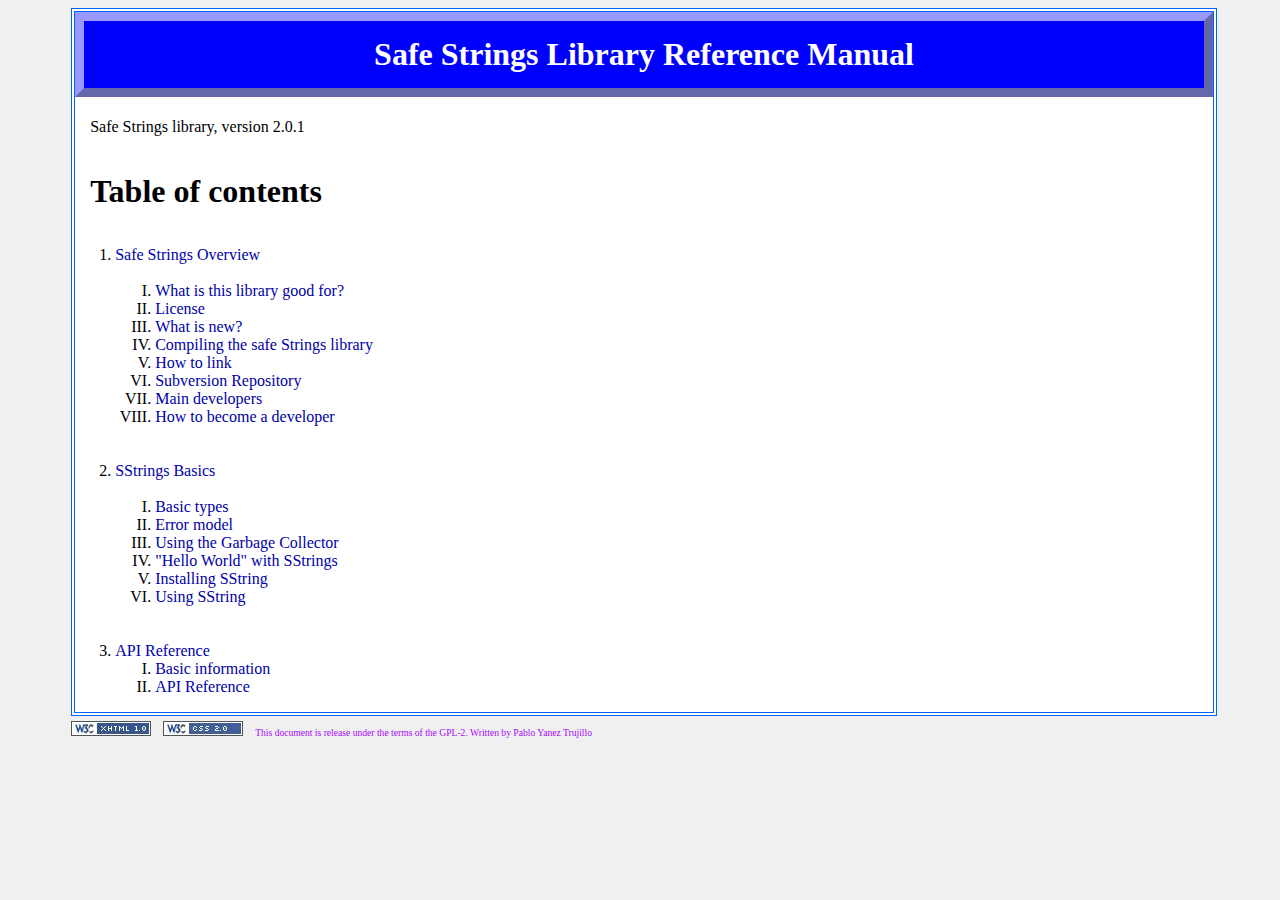
<file: docs/html/index.html>
<?xml version="1.0" encoding="iso-8859-1"?>
<!DOCTYPE html PUBLIC "-//W3C//DTD XHTML 1.0 Strict//EN" 
"http://www.w3.org/TR/xhtml1/DTD/xhtml1-strict.dtd">
<html xmlns="http://www.w3.org/1999/xhtml" xml:lang="en" lang="en">
<head>
<meta name="Author" content="Pablo Yanez Trujillo" />
<meta name="Audience" content="Alle" />
<meta name="Expires" content="0" />
<meta name="Description" content="Safe Strings Library Reference Manual" />
<meta name="Keywords" content="safe, strings, string, CString, char, char*, safe strings, sstring, C" />
<meta http-equiv="Expires" content="0" />
<meta http-equiv="cache-control" content="no-cache" />
<meta http-equiv="pragma" content="no-cache" />
<meta name="Robots" content="INDEX,FOLLOW" />
<meta name="Revisit-After" content="5 days" />
<link rel="stylesheet" href="style/sstrings-styles.css" type="text/css" />
<title>Safe Strings Library Reference Manual</title>
</head>
<body>
<div id="content">
<h1 class="general_title">Safe Strings Library Reference Manual</h1>

<p>Safe Strings library, version 2.0.1</p>

<h1>Table of contents</h1>

<ol>
<li><a href="overview.html" title="Safe Strings Overview">Safe Strings Overview</a><br />&nbsp;
  <ol>
  <li><a href="overview.html#goodfor" title="What is this library good for?">What is this library good for?</a></li>
  <li><a href="overview.html#license" title="License">License</a></li>
  <li><a href="overview.html#whatsnew" title="What is new?">What is new?</a></li>
  <li><a href="overview.html#compiling" title="Compiling the safe Strings library">Compiling the safe Strings library</a></li>
  <li><a href="overview.html#linking" title="How to link">How to link</a></li>
  <li><a href="overview.html#repos" title="Subversion Repository">Subversion Repository</a></li>
  <li><a href="overview.html#developers" title="Main developers">Main developers</a></li>
  <li><a href="overview.html#becomedev" title="How to become a developer">How to become a developer</a></li>
  </ol><br />&nbsp;
</li>

<li><a href="basics.html" title="SStrings Basics">SStrings Basics</a><br />&nbsp;
  <ol>
  <li><a href="basics.html#types" title="Basic types">Basic types</a></li>
  <li><a href="basics.html#error" title="Error model">Error model</a></li>
  <li><a href="basics.html#gc" title="Using the Garbage Collector">Using the Garbage Collector</a></li>
  <li><a href="basics.html#helloworld" title="&quot;Hello World&quot; with SStrings">&quot;Hello World&quot; with SStrings</a></li>
  <li><a href="basics.html#installing" title="Installing SStrings">Installing SString</a></li>
  <li><a href="basics.html#using" title="Using SStrings">Using SString</a></li>
  </ol><br />&nbsp;
</li>
<li><a href="api.html" title="API Reference">API Reference</a>&nbsp;
  <ol>
  <li><a href="api.html#basic" title="Basic information">Basic information</a></li>
  <li><a href="api.html#api" title="API Reference">API Reference</a></li>
  </ol>
</li>
</ol>

</div>

<div id="w3c">
<a href="http://validator.w3.org/check?uri=referer" title="Validate this page"><img src="images/w3c-xhtml-validation-80x15.jpg" alt="Valid XHTML 1.0 Strict" /></a>
&nbsp;
<a href="http://jigsaw.w3.org/css-validator/check/referer" title="Validate this page"><img src="images/w3c-css-validation-80x15.jpg" alt="Valid CSS!" /></a>&nbsp;&nbsp;
<span class="tiny">
This document is release under the terms of the GPL-2. Written by Pablo Yanez Trujillo</span>
</div>

</body>
</html>
</file>
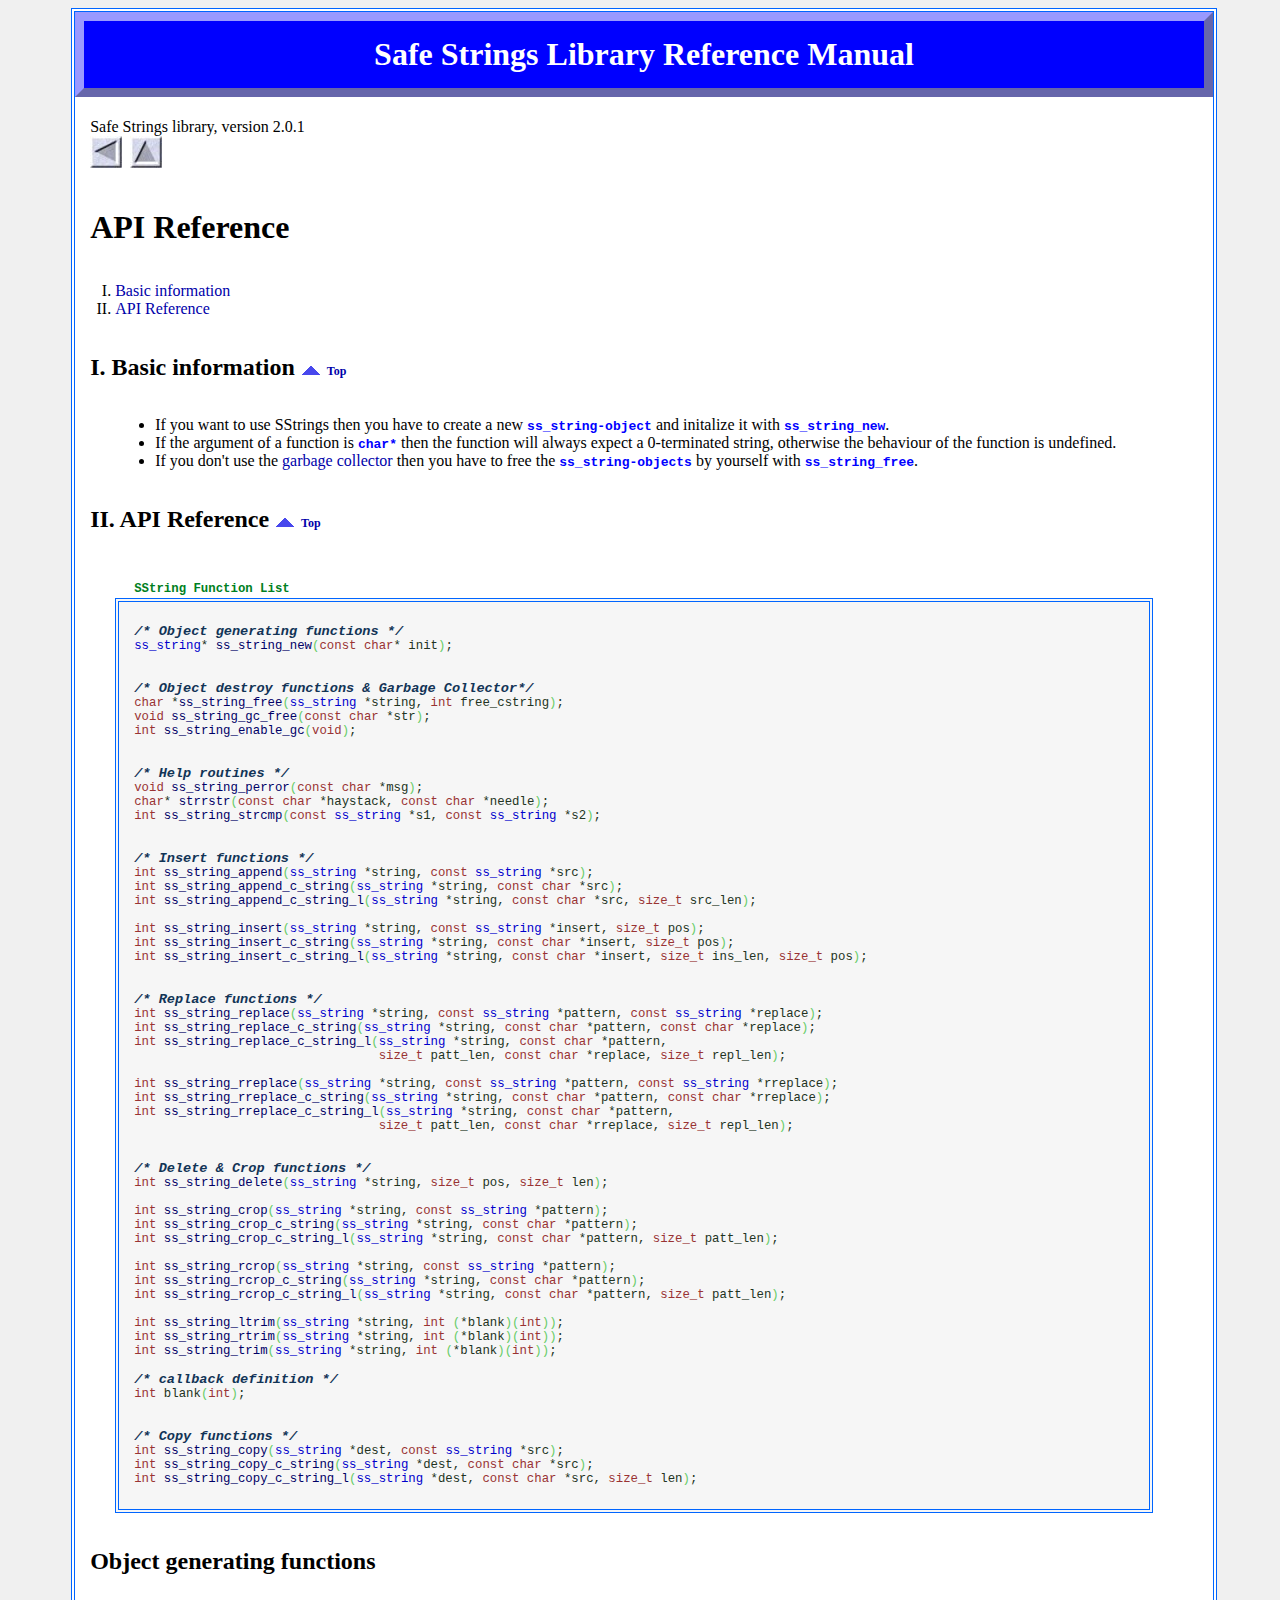
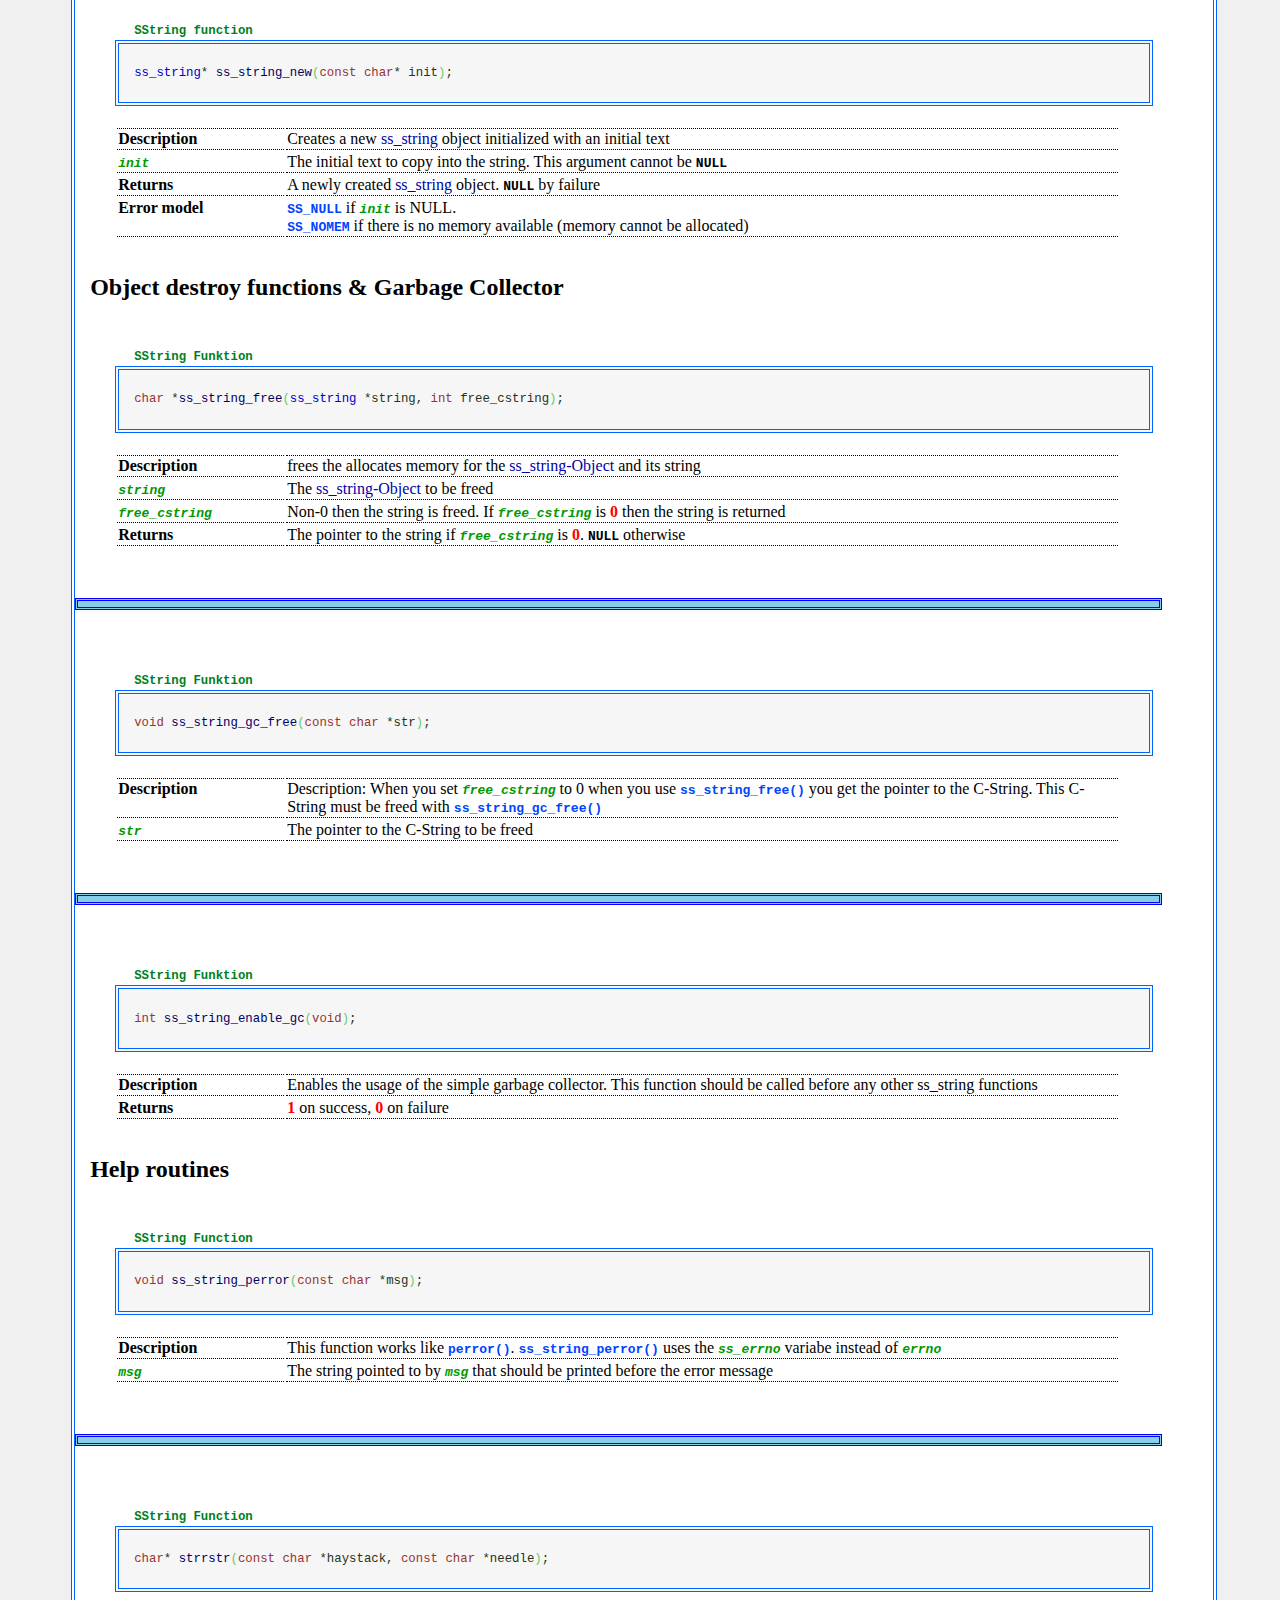
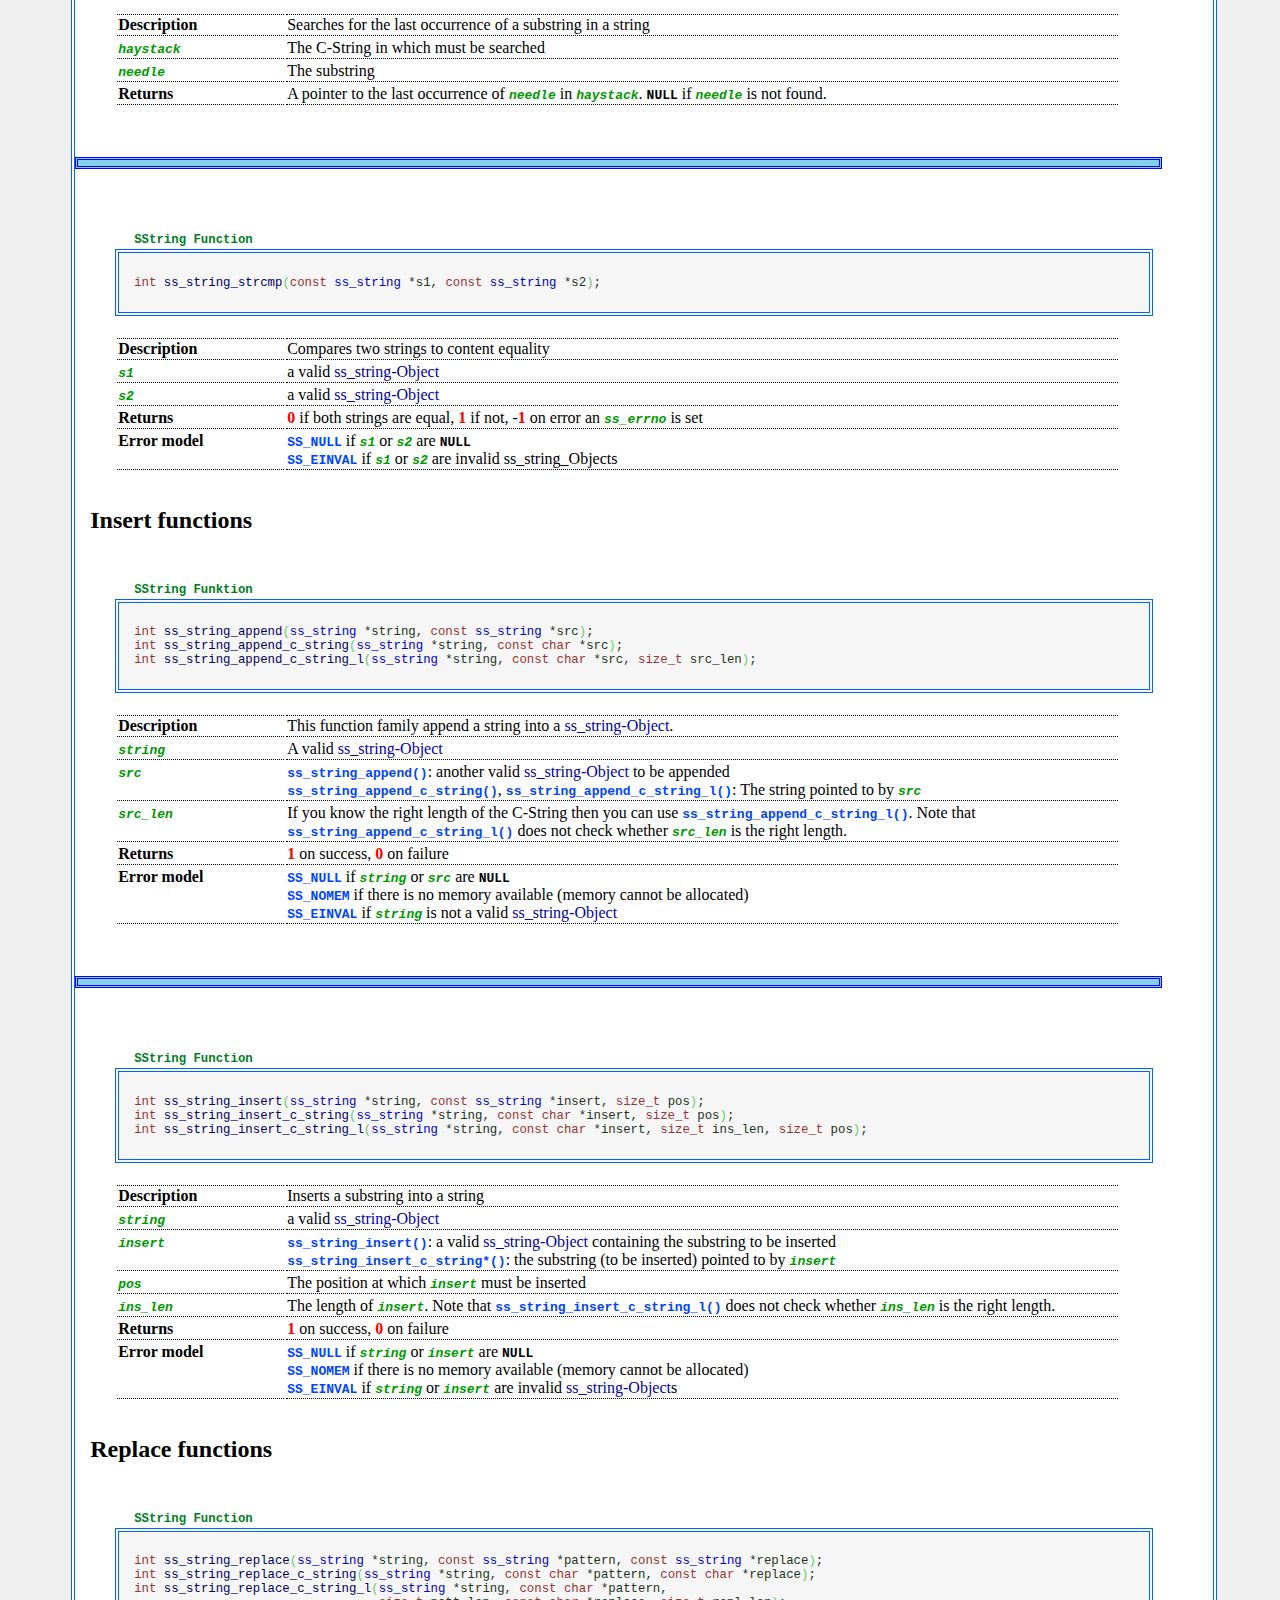
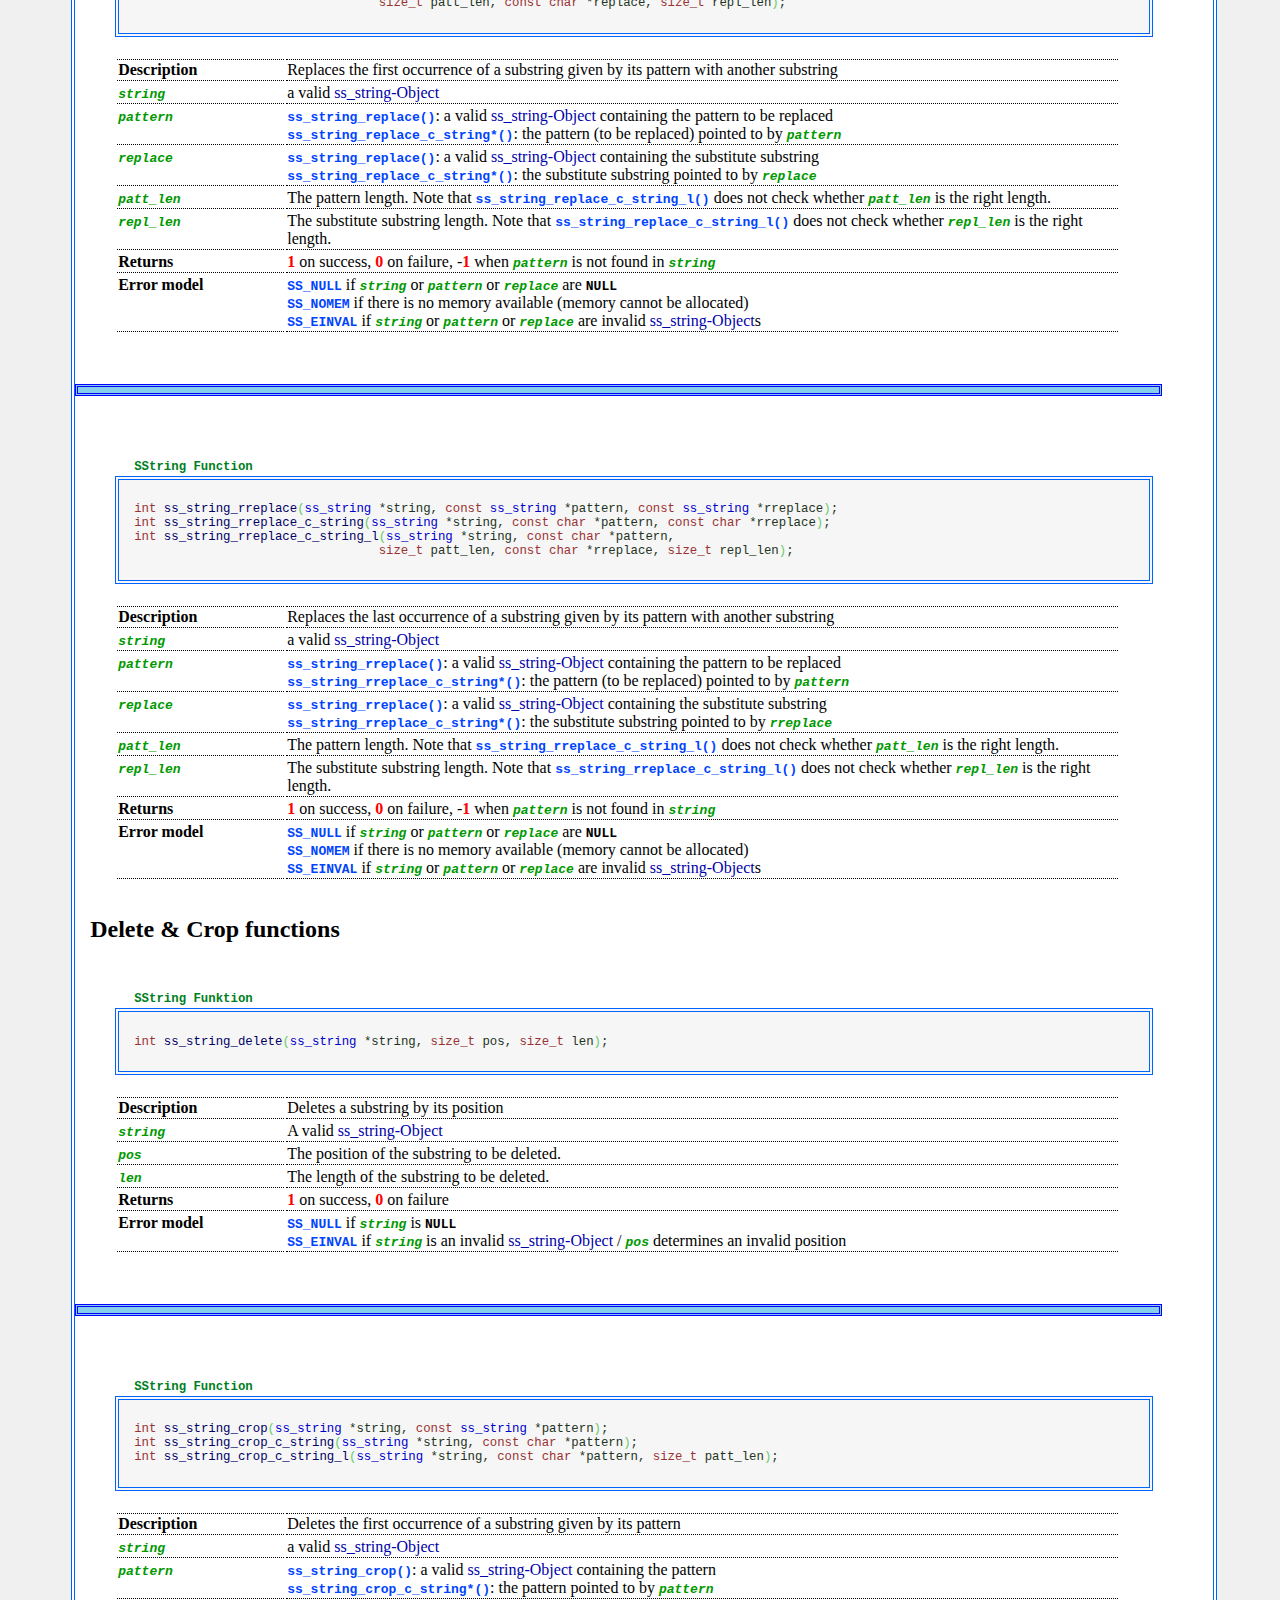
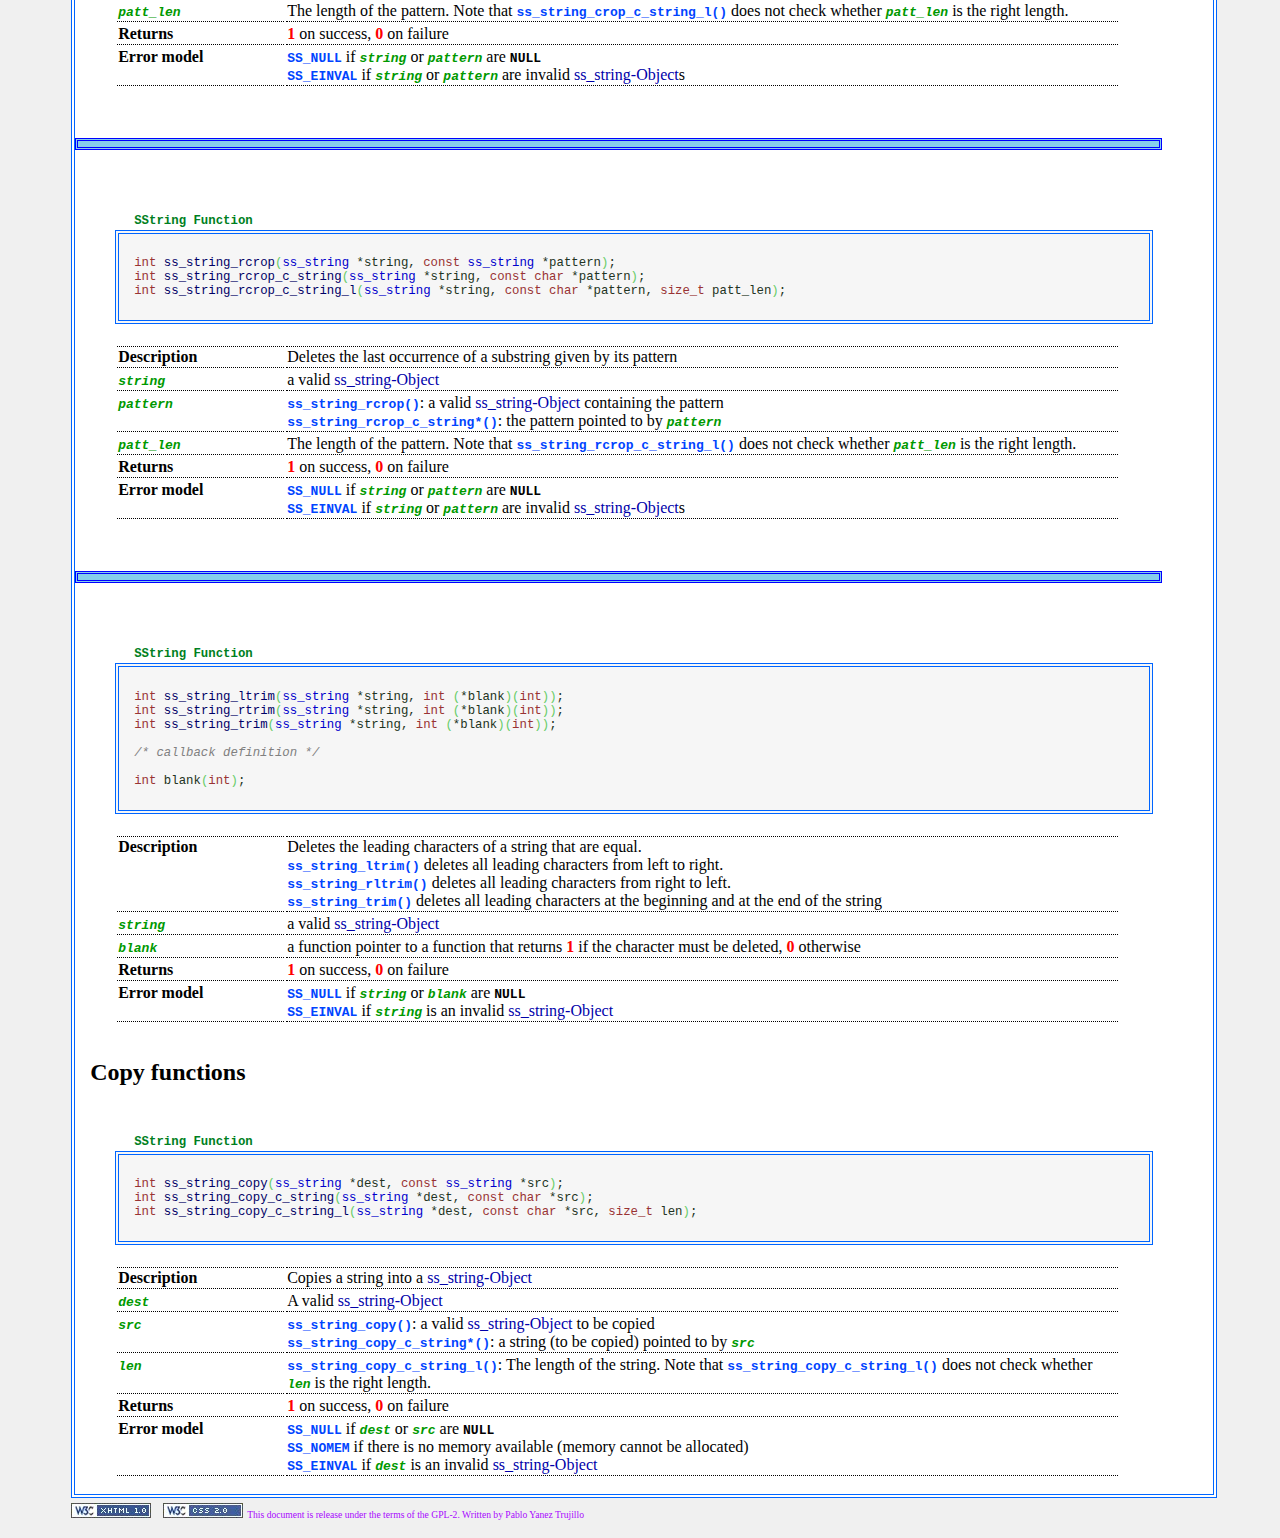
<file: docs/html/api.html>
<?xml version="1.0" encoding="iso-8859-1"?>
<!DOCTYPE html PUBLIC "-//W3C//DTD XHTML 1.0 Strict//EN" 
"http://www.w3.org/TR/xhtml1/DTD/xhtml1-strict.dtd">
<html xmlns="http://www.w3.org/1999/xhtml" xml:lang="en" lang="en">
<head>
<meta name="Author" content="Pablo Yanez Trujillo" />
<meta name="Audience" content="Alle" />
<meta name="Expires" content="0" />
<meta name="Description" content="Safe Strings Library Reference Manual" />
<meta name="Keywords" content="safe, strings, string, CString, char, char*, safe strings, sstring, C" />
<meta http-equiv="Expires" content="0" />
<meta http-equiv="cache-control" content="no-cache" />
<meta http-equiv="pragma" content="no-cache" />
<meta name="Robots" content="INDEX,FOLLOW" />
<meta name="Revisit-After" content="5 days" />
<link rel="stylesheet" href="style/sstrings-styles.css" type="text/css" />
<link rel="stylesheet" href="style/code.css" type="text/css" />
<title>Safe Strings Library Reference Manual</title>
</head>
<body>
<div id="content">
<h1 class="general_title">Safe Strings Library Reference Manual</h1>

<p>Safe Strings library, version 2.0.1<br />
<a href="basics.html" title="SStrings Basics"><img src="images/left.jpg" alt="Back" /></a>&nbsp;
<a href="index.html" title="Table of contents"><img src="images/up.jpg" alt="Home" /></a>
</p>

<h1>API Reference</h1>

<ol class="roman">
<li><a href="api.html#basic" title="Basic information">Basic information</a></li>
<li><a href="api.html#api" title="API Reference">API Reference</a></li>
</ol>

<h2><a name="basic">I. Basic information</a> <a href="api.html"><img src="images/top.gif" alt="top" /></a>
<a href="api.html"><span class="htiny">Top</span></a></h2>

<blockquote>

<ul>
<li>If you want to use SStrings then you have to create a new <code><a href="basics.html#ss_string">ss_string-object</a></code>
and initalize it with <code><a href="api.html#ss_string_new">ss_string_new</a></code>.</li>
<li>
If the argument of a function is <code>char*</code> then the function will always expect a 0-terminated string, otherwise
the behaviour of the function is undefined.
</li>
<li>
If you don't use the <a href="basics.html#gc">garbage collector</a> then you have to free the <code><a href="basics.html#ss_string">
ss_string-objects</a></code> by yourself with <code><a href="api.html#ss_string_free">ss_string_free</a></code>.
</li>
</ul>

</blockquote>


<h2><a name="api">II. API Reference</a> <a href="api.html"><img src="images/top.gif" alt="top" /></a>
<a href="api.html"><span class="htiny">Top</span></a></h2>

<blockquote>

<!-- [Start of] list with all functions -->

<p class="code">
<span class="title">SString Function List</span>
<object>
<pre class="c_highlight_geshi_code"><span class="coMULTIlist">/* Object generating functions */</span>
<a href="basics.html#ss_string"><span class="kw5">ss_string</span></a>* <a href="api.html#ss_string_new"><span class="kw6">ss_string_new</span></a><span class="br0">&#40;</span><span class="kw4">const</span> <span class="kw4">char</span>* init<span class="br0">&#41;</span>;
&nbsp;
&nbsp;
<span class="coMULTIlist">/* Object destroy functions &amp; Garbage Collector*/</span>
<span class="kw4">char</span> *<a href="api.html#ss_string_free"><span class="kw6">ss_string_free</span></a><span class="br0">&#40;</span><a href="basics.html#ss_string"><span class="kw5">ss_string</span></a> *string, <span class="kw4">int</span> free_cstring<span class="br0">&#41;</span>;
<span class="kw4">void</span> <a href="api.html#ss_string_gc_free"><span class="kw6">ss_string_gc_free</span></a><span class="br0">&#40;</span><span class="kw4">const</span> <span class="kw4">char</span> *str<span class="br0">&#41;</span>;
<span class="kw4">int</span> <a href="api.html#ss_string_enable_gc"><span class="kw6">ss_string_enable_gc</span></a><span class="br0">&#40;</span><span class="kw4">void</span><span class="br0">&#41;</span>;
&nbsp;
&nbsp;
<span class="coMULTIlist">/* Help routines */</span>
<span class="kw4">void</span> <a href="api.html#ss_string_perror"><span class="kw6">ss_string_perror</span></a><span class="br0">&#40;</span><span class="kw4">const</span> <span class="kw4">char</span> *msg<span class="br0">&#41;</span>;
<span class="kw4">char</span>* <a href="api.html#strrstr"><span class="kw6">strrstr</span></a><span class="br0">&#40;</span><span class="kw4">const</span> <span class="kw4">char</span> *haystack, <span class="kw4">const</span> <span class="kw4">char</span> *needle<span class="br0">&#41;</span>;
<span class="kw4">int</span> <a href="api.html#ss_string_strcmp"><span class="kw6">ss_string_strcmp</span></a><span class="br0">&#40;</span><span class="kw4">const</span> <a href="basics.html#ss_string"><span class="kw5">ss_string</span></a> *s1, <span class="kw4">const</span> <a href="basics.html#ss_string"><span class="kw5">ss_string</span></a> *s2<span class="br0">&#41;</span>;
&nbsp;
&nbsp;
<span class="coMULTIlist">/* Insert functions */</span>
<span class="kw4">int</span> <a href="api.html#ss_string_append"><span class="kw6">ss_string_append</span></a><span class="br0">&#40;</span><a href="basics.html#ss_string"><span class="kw5">ss_string</span></a> *string, <span class="kw4">const</span> <a href="basics.html#ss_string"><span class="kw5">ss_string</span></a> *src<span class="br0">&#41;</span>;
<span class="kw4">int</span> <a href="api.html#ss_string_append_c_string"><span class="kw6">ss_string_append_c_string</span></a><span class="br0">&#40;</span><a href="basics.html#ss_string"><span class="kw5">ss_string</span></a> *string, <span class="kw4">const</span> <span class="kw4">char</span> *src<span class="br0">&#41;</span>;
<span class="kw4">int</span> <a href="api.html#ss_string_append_c_string_l"><span class="kw6">ss_string_append_c_string_l</span></a><span class="br0">&#40;</span><a href="basics.html#ss_string"><span class="kw5">ss_string</span></a> *string, <span class="kw4">const</span> <span class="kw4">char</span> *src, <span class="kw4">size_t</span> src_len<span class="br0">&#41;</span>;
&nbsp;
<span class="kw4">int</span> <a href="api.html#ss_string_insert"><span class="kw6">ss_string_insert</span></a><span class="br0">&#40;</span><a href="basics.html#ss_string"><span class="kw5">ss_string</span></a> *string, <span class="kw4">const</span> <a href="basics.html#ss_string"><span class="kw5">ss_string</span></a> *insert, <span class="kw4">size_t</span> pos<span class="br0">&#41;</span>;
<span class="kw4">int</span> <a href="api.html#ss_string_insert_c_string"><span class="kw6">ss_string_insert_c_string</span></a><span class="br0">&#40;</span><a href="basics.html#ss_string"><span class="kw5">ss_string</span></a> *string, <span class="kw4">const</span> <span class="kw4">char</span> *insert, <span class="kw4">size_t</span> pos<span class="br0">&#41;</span>;
<span class="kw4">int</span> <a href="api.html#ss_string_insert_c_string_l"><span class="kw6">ss_string_insert_c_string_l</span></a><span class="br0">&#40;</span><a href="basics.html#ss_string"><span class="kw5">ss_string</span></a> *string, <span class="kw4">const</span> <span class="kw4">char</span> *insert, <span class="kw4">size_t</span> ins_len, <span class="kw4">size_t</span> pos<span class="br0">&#41;</span>;
&nbsp;
&nbsp;
<span class="coMULTIlist">/* Replace functions */</span>
<span class="kw4">int</span> <a href="api.html#ss_string_replace"><span class="kw6">ss_string_replace</span></a><span class="br0">&#40;</span><a href="basics.html#ss_string"><span class="kw5">ss_string</span></a> *string, <span class="kw4">const</span> <a href="basics.html#ss_string"><span class="kw5">ss_string</span></a> *pattern, <span class="kw4">const</span> <a href="basics.html#ss_string"><span class="kw5">ss_string</span></a> *replace<span class="br0">&#41;</span>;
<span class="kw4">int</span> <a href="api.html#ss_string_replace_c_string"><span class="kw6">ss_string_replace_c_string</span></a><span class="br0">&#40;</span><a href="basics.html#ss_string"><span class="kw5">ss_string</span></a> *string, <span class="kw4">const</span> <span class="kw4">char</span> *pattern, <span class="kw4">const</span> <span class="kw4">char</span> *replace<span class="br0">&#41;</span>;
<span class="kw4">int</span> <a href="api.html#ss_string_replace_c_string_l"><span class="kw6">ss_string_replace_c_string_l</span></a><span class="br0">&#40;</span><a href="basics.html#ss_string"><span class="kw5">ss_string</span></a> *string, <span class="kw4">const</span> <span class="kw4">char</span> *pattern, 
                                 <span class="kw4">size_t</span> patt_len, <span class="kw4">const</span> <span class="kw4">char</span> *replace, <span class="kw4">size_t</span> repl_len<span class="br0">&#41;</span>;
&nbsp;
<span class="kw4">int</span> <a href="api.html#ss_string_rreplace"><span class="kw6">ss_string_rreplace</span></a><span class="br0">&#40;</span><a href="basics.html#ss_string"><span class="kw5">ss_string</span></a> *string, <span class="kw4">const</span> <a href="basics.html#ss_string"><span class="kw5">ss_string</span></a> *pattern, <span class="kw4">const</span> <a href="basics.html#ss_string"><span class="kw5">ss_string</span></a> *rreplace<span class="br0">&#41;</span>;
<span class="kw4">int</span> <a href="api.html#ss_string_rreplace_c_string"><span class="kw6">ss_string_rreplace_c_string</span></a><span class="br0">&#40;</span><a href="basics.html#ss_string"><span class="kw5">ss_string</span></a> *string, <span class="kw4">const</span> <span class="kw4">char</span> *pattern, <span class="kw4">const</span> <span class="kw4">char</span> *rreplace<span class="br0">&#41;</span>;
<span class="kw4">int</span> <a href="api.html#ss_string_rreplace_c_string_l"><span class="kw6">ss_string_rreplace_c_string_l</span></a><span class="br0">&#40;</span><a href="basics.html#ss_string"><span class="kw5">ss_string</span></a> *string, <span class="kw4">const</span> <span class="kw4">char</span> *pattern, 
                                 <span class="kw4">size_t</span> patt_len, <span class="kw4">const</span> <span class="kw4">char</span> *rreplace, <span class="kw4">size_t</span> repl_len<span class="br0">&#41;</span>;
&nbsp;
&nbsp;
<span class="coMULTIlist">/* Delete &amp; Crop functions */</span>
<span class="kw4">int</span> <a href="api.html#ss_string_delete"><span class="kw6">ss_string_delete</span></a><span class="br0">&#40;</span><a href="basics.html#ss_string"><span class="kw5">ss_string</span></a> *string, <span class="kw4">size_t</span> pos, <span class="kw4">size_t</span> len<span class="br0">&#41;</span>;
&nbsp;
<span class="kw4">int</span> <a href="api.html#ss_string_crop"><span class="kw6">ss_string_crop</span></a><span class="br0">&#40;</span><a href="basics.html#ss_string"><span class="kw5">ss_string</span></a> *string, <span class="kw4">const</span> <a href="basics.html#ss_string"><span class="kw5">ss_string</span></a> *pattern<span class="br0">&#41;</span>;
<span class="kw4">int</span> <a href="api.html#ss_string_crop_c_string"><span class="kw6">ss_string_crop_c_string</span></a><span class="br0">&#40;</span><a href="basics.html#ss_string"><span class="kw5">ss_string</span></a> *string, <span class="kw4">const</span> <span class="kw4">char</span> *pattern<span class="br0">&#41;</span>;
<span class="kw4">int</span> <a href="api.html#ss_string_crop_c_string_l"><span class="kw6">ss_string_crop_c_string_l</span></a><span class="br0">&#40;</span><a href="basics.html#ss_string"><span class="kw5">ss_string</span></a> *string, <span class="kw4">const</span> <span class="kw4">char</span> *pattern, <span class="kw4">size_t</span> patt_len<span class="br0">&#41;</span>;
&nbsp;
<span class="kw4">int</span> <a href="api.html#ss_string_rcrop"><span class="kw6">ss_string_rcrop</span></a><span class="br0">&#40;</span><a href="basics.html#ss_string"><span class="kw5">ss_string</span></a> *string, <span class="kw4">const</span> <a href="basics.html#ss_string"><span class="kw5">ss_string</span></a> *pattern<span class="br0">&#41;</span>;
<span class="kw4">int</span> <a href="api.html#ss_string_rcrop_c_string"><span class="kw6">ss_string_rcrop_c_string</span></a><span class="br0">&#40;</span><a href="basics.html#ss_string"><span class="kw5">ss_string</span></a> *string, <span class="kw4">const</span> <span class="kw4">char</span> *pattern<span class="br0">&#41;</span>;
<span class="kw4">int</span> <a href="api.html#ss_string_rcrop_c_string_l"><span class="kw6">ss_string_rcrop_c_string_l</span></a><span class="br0">&#40;</span><a href="basics.html#ss_string"><span class="kw5">ss_string</span></a> *string, <span class="kw4">const</span> <span class="kw4">char</span> *pattern, <span class="kw4">size_t</span> patt_len<span class="br0">&#41;</span>;
&nbsp;
<span class="kw4">int</span> <a href="api.html#ss_string_ltrim"><span class="kw6">ss_string_ltrim</span></a><span class="br0">&#40;</span><a href="basics.html#ss_string"><span class="kw5">ss_string</span></a> *string, <span class="kw4">int</span> <span class="br0">&#40;</span>*blank<span class="br0">&#41;</span><span class="br0">&#40;</span><span class="kw4">int</span><span class="br0">&#41;</span><span class="br0">&#41;</span>;
<span class="kw4">int</span> <a href="api.html#ss_string_rtrim"><span class="kw6">ss_string_rtrim</span></a><span class="br0">&#40;</span><a href="basics.html#ss_string"><span class="kw5">ss_string</span></a> *string, <span class="kw4">int</span> <span class="br0">&#40;</span>*blank<span class="br0">&#41;</span><span class="br0">&#40;</span><span class="kw4">int</span><span class="br0">&#41;</span><span class="br0">&#41;</span>;
<span class="kw4">int</span> <a href="api.html#ss_string_trim"><span class="kw6">ss_string_trim</span></a><span class="br0">&#40;</span><a href="basics.html#ss_string"><span class="kw5">ss_string</span></a> *string, <span class="kw4">int</span> <span class="br0">&#40;</span>*blank<span class="br0">&#41;</span><span class="br0">&#40;</span><span class="kw4">int</span><span class="br0">&#41;</span><span class="br0">&#41;</span>;
&nbsp;
<span class="coMULTIlist">/* callback definition */</span> 
<span class="kw4">int</span> blank<span class="br0">&#40;</span><span class="kw4">int</span><span class="br0">&#41;</span>;
&nbsp;
&nbsp;
<span class="coMULTIlist">/* Copy functions */</span>
<span class="kw4">int</span> <a href="api.html#ss_string_copy"><span class="kw6">ss_string_copy</span></a><span class="br0">&#40;</span><a href="basics.html#ss_string"><span class="kw5">ss_string</span></a> *dest, <span class="kw4">const</span> <a href="basics.html#ss_string"><span class="kw5">ss_string</span></a> *src<span class="br0">&#41;</span>;
<span class="kw4">int</span> <a href="api.html#ss_string_copy_c_string"><span class="kw6">ss_string_copy_c_string</span></a><span class="br0">&#40;</span><a href="basics.html#ss_string"><span class="kw5">ss_string</span></a> *dest, <span class="kw4">const</span> <span class="kw4">char</span> *src<span class="br0">&#41;</span>;
<span class="kw4">int</span> <a href="api.html#ss_string_copy_c_string_l"><span class="kw6">ss_string_copy_c_string_l</span></a><span class="br0">&#40;</span><a href="basics.html#ss_string"><span class="kw5">ss_string</span></a> *dest, <span class="kw4">const</span> <span class="kw4">char</span> *src, <span class="kw4">size_t</span> len<span class="br0">&#41;</span>;</pre></object>
</p>

<!-- [End of] list with all functions -->

</blockquote>


<h2>Object generating functions</h2>

<blockquote>
<p class="code">
<span class="title">SString function<a name="ss_string_new">&nbsp;</a></span>
<object>
<pre class="c_highlight_geshi_code"><a href="basics.html#ss_string"><span class="kw5">ss_string</span></a>* <a href="api.html#ss_string_new"><span class="kw6">ss_string_new</span></a><span class="br0">&#40;</span><span class="kw4">const</span> <span class="kw4">char</span>* init<span class="br0">&#41;</span>;</pre></object>
</p>

<table class="explain">
<tr>
  <td class="list rand"><b>Description</b></td>
  <td class="expl rand">Creates a new <a href="basics.html#ss_string">ss_string</a> object initialized with an initial text
  </td>
</tr>
<tr>
  <td class="list"><code>init</code></td>
  <td class="expl">The initial text to copy into the string. This argument cannot be <code class="null">NULL</code></td>
</tr>
<tr>
  <td class="list"><b>Returns</b></td>
  <td class="expl">A newly created <a href="basics.html#ss_string">ss_string</a> object. <code class="null">NULL</code> by failure</td>
</tr>
<tr>
  <td class="list"><b>Error model</b></td>
  <td class="expl"><code><a href="basics.html#errormodel">SS_NULL</a></code> if <code>init</code> is NULL.<br />
  <code><a href="basics.html#errormodel">SS_NOMEM</a></code> if there is no memory available (memory cannot be allocated) 
  </td>
</tr>
</table>
</blockquote>


<h2>Object destroy functions &amp; Garbage Collector</h2>

<blockquote>

<p class="code">
<span class="title">SString Funktion<a name="ss_string_free">&nbsp;</a></span>
<object>
<pre class="c_highlight_geshi_code"><span class="kw4">char</span> *<a href="api.html#ss_string_free"><span class="kw6">ss_string_free</span></a><span class="br0">&#40;</span><a href="basics.html#ss_string"><span class="kw5">ss_string</span></a> *string, <span class="kw4">int</span> free_cstring<span class="br0">&#41;</span>;</pre></object>
</p>

<table class="explain">
<tr>
  <td class="list rand"><b>Description</b></td>
  <td class="expl rand">frees the allocates memory for the <a href="basics.html#ss_string">ss_string-Object</a> and its string
  </td>
</tr>
<tr>
  <td class="list"><code>string</code></td>
  <td class="expl">The <a href="basics.html#ss_string">ss_string-Object</a> to be freed</td>
</tr>
<tr>
  <td class="list"><code>free_cstring</code></td>
  <td class="expl">Non-0 then the string is freed. If <code>free_cstring</code> is <span class="number">0</span> then the string
  is returned</td>
</tr>
<tr>
  <td class="list"><b>Returns</b></td>
  <td class="expl">The pointer to the string if <code>free_cstring</code> is <span class="number">0</span>. <code class="null">NULL</code> otherwise</td>
</tr>
</table>

</blockquote>

<hr />

<blockquote>

<p class="code">
<span class="title">SString Funktion<a name="ss_string_gc_free">&nbsp;</a></span>
<object>
<pre class="c_highlight_geshi_code"><span class="kw4">void</span> <a href="api.html#ss_string_gc_free"><span class="kw6">ss_string_gc_free</span></a><span class="br0">&#40;</span><span class="kw4">const</span> <span class="kw4">char</span> *str<span class="br0">&#41;</span>;</pre></object>
</p>

<table class="explain">
<tr>
  <td class="list rand"><b>Description</b></td>
  <td class="expl rand">Description: When you set <code>free_cstring</code> to 0 when you use <code><a href="api.html#ss_string_free">ss_string_free()</a></code> you get the pointer to the C-String. This C-String must be freed with <code><a href="api.html#ss_string_gc_free">ss_string_gc_free()</a></code></td>
</tr>
<tr>
  <td class="list"><code>str</code></td>
  <td class="expl">The pointer to the C-String to be freed</td>
</tr>
</table>

</blockquote>

<hr />

<blockquote>

<p class="code">
<span class="title">SString Funktion<a name="ss_string_enable_gc">&nbsp;</a></span>
<object>
<pre class="c_highlight_geshi_code"><span class="kw4">int</span> <a href="api.html#ss_string_enable_gc"><span class="kw6">ss_string_enable_gc</span></a><span class="br0">&#40;</span><span class="kw4">void</span><span class="br0">&#41;</span>;</pre></object>
</p>

<table class="explain">
<tr>
  <td class="list rand"><b>Description</b></td>
  <td class="expl rand">Enables the usage of the simple garbage collector. This function should be called before any other ss_string functions</td>
</tr>

<tr>
  <td class="list"><b>Returns</b></td>
  <td class="expl"><span class="number">1</span> on success, <span class="number">0</span> on failure</td>
</tr>
</table>

</blockquote>

<h2>Help routines</h2>

<blockquote>

<p class="code">
<span class="title">SString Function<a name="ss_string_perror">&nbsp;</a></span>
<object>
<pre class="c_highlight_geshi_code"><span class="kw4">void</span> <a href="api.html#ss_string_perror"><span class="kw6">ss_string_perror</span></a><span class="br0">&#40;</span><span class="kw4">const</span> <span class="kw4">char</span> *msg<span class="br0">&#41;</span>;</pre></object>
</p>

<table class="explain">
<tr>
  <td class="list rand"><b>Description</b></td>
  <td class="expl rand">This function works like <code><a href="http://www.opengroup.org/onlinepubs/009695399/functions/perror.html"><span class="kw3">perror</span>()</a></code>. <code><a href="api.html#ss_string_perror">ss_string_perror()</a></code> uses the <code>ss_errno</code> variabe instead of <code>errno</code></td>
</tr>
<tr>
  <td class="list"><code>msg</code></td>
  <td class="expl">The string pointed to by <code>msg</code> that should be printed before the error message</td>
</tr>
</table>

</blockquote>

<hr />

<blockquote>

<p class="code">
<span class="title">SString Function<a name="strrstr">&nbsp;</a></span>
<object>
<pre class="c_highlight_geshi_code"><span class="kw4">char</span>* <a href="api.html#strrstr"><span class="kw6">strrstr</span></a><span class="br0">&#40;</span><span class="kw4">const</span> <span class="kw4">char</span> *haystack, <span class="kw4">const</span> <span class="kw4">char</span> *needle<span class="br0">&#41;</span>;</pre></object>
</p>

<table class="explain">
<tr>
  <td class="list rand"><b>Description</b></td>
  <td class="expl rand">Searches for the last occurrence of a substring in a string</td>
</tr>
<tr>
  <td class="list"><code>haystack</code></td>
  <td class="expl">The C-String in which must be searched</td>
</tr>
<tr>
  <td class="list"><code>needle</code></td>
  <td class="expl">The substring</td>
</tr>

<tr>
  <td class="list"><b>Returns</b></td>
  <td class="expl">A pointer to the last occurrence of <code>needle</code> in <code>haystack</code>. <code class="null">NULL</code> if <code>needle</code> is not found.</td>
</tr>
</table>

</blockquote>

<hr />

<blockquote>

<p class="code">
<span class="title">SString Function <a name="ss_string_strcmp">&nbsp;</a></span>
<object>
<pre class="c_highlight_geshi_code"><span class="kw4">int</span> <a href="api.html#ss_string_strcmp"><span class="kw6">ss_string_strcmp</span></a><span class="br0">&#40;</span><span class="kw4">const</span> <a href="basics.html#ss_string"><span class="kw5">ss_string</span></a> *s1, <span class="kw4">const</span> <a href="basics.html#ss_string"><span class="kw5">ss_string</span></a> *s2<span class="br0">&#41;</span>;</pre></object>
</p>


<table class="explain">
<tr>
  <td class="list rand"><b>Description</b></td>
  <td class="expl rand">Compares two strings to content equality</td>
</tr>
<tr>
  <td class="list"><code>s1</code></td>
  <td class="expl">a valid <a href="basics.html#ss_string">ss_string-Object</a></td>
</tr>
<tr>
  <td class="list"><code>s2</code></td>
  <td class="expl">a valid <a href="basics.html#ss_string">ss_string-Object</a></td>
</tr>

<tr>
  <td class="list"><b>Returns</b></td>
  <td class="expl"><span class="number">0</span> if both strings are equal, <span class="number">1</span> if not, -<span class="number">1</span> on error an <code>ss_errno</code> is set</td>
</tr>

<tr>
  <td class="list"><b>Error model</b></td>
  <td class="expl"><code><a href="basics.html#errormodel">SS_NULL</a></code> if <code>s1</code> or <code>s2</code> are <code class="null">NULL</code><br />
<code><a href="basics.html#errormodel">SS_EINVAL</a></code> if <code>s1</code> or <code>s2</code> are invalid ss_string_Objects<br />
  </td>
</tr>
</table>

</blockquote>


<h2>Insert functions</h2>

<blockquote>

<p class="code">
<span class="title">SString Funktion<a name="ss_string_append">&nbsp;</a><a name="ss_string_append_c_string">&nbsp;</a><a name="ss_string_append_c_string_l">&nbsp;</a></span>
<object>
<pre class="c_highlight_geshi_code"><span class="kw4">int</span> <a href="api.html#ss_string_append"><span class="kw6">ss_string_append</span></a><span class="br0">&#40;</span><a href="basics.html#ss_string"><span class="kw5">ss_string</span></a> *string, <span class="kw4">const</span> <a href="basics.html#ss_string"><span class="kw5">ss_string</span></a> *src<span class="br0">&#41;</span>;
<span class="kw4">int</span> <a href="api.html#ss_string_append_c_string"><span class="kw6">ss_string_append_c_string</span></a><span class="br0">&#40;</span><a href="basics.html#ss_string"><span class="kw5">ss_string</span></a> *string, <span class="kw4">const</span> <span class="kw4">char</span> *src<span class="br0">&#41;</span>;
<span class="kw4">int</span> <a href="api.html#ss_string_append_c_string_l"><span class="kw6">ss_string_append_c_string_l</span></a><span class="br0">&#40;</span><a href="basics.html#ss_string"><span class="kw5">ss_string</span></a> *string, <span class="kw4">const</span> <span class="kw4">char</span> *src, <span class="kw4">size_t</span> src_len<span class="br0">&#41;</span>;</pre></object>
</p>

<table class="explain">
<tr>
  <td class="list rand"><b>Description</b></td>
  <td class="expl rand">This function family append a string into a <a href="basics.html#ss_string">ss_string-Object</a>.</td>
</tr>
<tr>
  <td class="list"><code>string</code></td>
  <td class="expl">A valid <a href="basics.html#ss_string">ss_string-Object</a></td>
</tr>
<tr>
  <td class="list"><code>src</code></td>
  <td class="expl"><code><a href="api.html#ss_string_append">ss_string_append()</a></code>: another valid <a href="basics.html#ss_string">ss_string-Object</a> to be appended<br /><code><a href="api.html#ss_string_append_c_string">ss_string_append_c_string()</a></code>, <code><a href="api.html#ss_string_append_c_string_l">ss_string_append_c_string_l()</a></code>: The string pointed to by <code>src</code></td>
</tr>
<tr>
  <td class="list"><code>src_len</code></td>
  <td class="expl">If you know the right length of the C-String then you can use <code><a href="api.html#ss_string_append_c_string_l">ss_string_append_c_string_l()</a></code>. Note that <code><a href="api.html#ss_string_append_c_string_l">ss_string_append_c_string_l()</a></code> does not check whether <code>src_len</code> is the right length.</td>
</tr>

<tr>
  <td class="list"><b>Returns</b></td>
  <td class="expl"><span class="number">1</span> on success, <span class="number">0</span> on failure</td>
</tr>

<tr>
  <td class="list"><b>Error model</b></td>
  <td class="expl"><code><a href="basics.html#errormodel">SS_NULL</a></code> if <code>string</code> or <code>src</code> are <code class="null">NULL</code><br />
<code><a href="basics.html#errormodel">SS_NOMEM</a></code> if there is no memory available (memory cannot be allocated)<br />
<code><a href="basics.html#errormodel">SS_EINVAL</a></code> if <code>string</code> is not a valid <a href="basics.html#ss_string">ss_string-Object</a><br />
  </td>
</tr>
</table>

</blockquote>

<hr />

<blockquote>

<p class="code">
<span class="title">SString Function <a name="ss_string_insert">&nbsp;</a><a name="ss_string_insert_c_string">&nbsp;</a><a name="ss_string_insert_c_string_l">&nbsp;</a></span>
<object>
<pre class="c_highlight_geshi_code"><span class="kw4">int</span> <a href="api.html#ss_string_insert"><span class="kw6">ss_string_insert</span></a><span class="br0">&#40;</span><a href="basics.html#ss_string"><span class="kw5">ss_string</span></a> *string, <span class="kw4">const</span> <a href="basics.html#ss_string"><span class="kw5">ss_string</span></a> *insert, <span class="kw4">size_t</span> pos<span class="br0">&#41;</span>;
<span class="kw4">int</span> <a href="api.html#ss_string_insert_c_string"><span class="kw6">ss_string_insert_c_string</span></a><span class="br0">&#40;</span><a href="basics.html#ss_string"><span class="kw5">ss_string</span></a> *string, <span class="kw4">const</span> <span class="kw4">char</span> *insert, <span class="kw4">size_t</span> pos<span class="br0">&#41;</span>;
<span class="kw4">int</span> <a href="api.html#ss_string_insert_c_string_l"><span class="kw6">ss_string_insert_c_string_l</span></a><span class="br0">&#40;</span><a href="basics.html#ss_string"><span class="kw5">ss_string</span></a> *string, <span class="kw4">const</span> <span class="kw4">char</span> *insert, <span class="kw4">size_t</span> ins_len, <span class="kw4">size_t</span> pos<span class="br0">&#41;</span>;</pre></object>
</p>

<table class="explain">
<tr>
  <td class="list rand"><b>Description</b></td>
  <td class="expl rand">Inserts a substring into a string</td>
</tr>
<tr>
  <td class="list"><code>string</code></td>
  <td class="expl">a valid <a href="basics.html#ss_string">ss_string-Object</a></td>
</tr>
<tr>
  <td class="list"><code>insert</code></td>
  <td class="expl"><code><a href="api.html#ss_string_insert">ss_string_insert()</a></code>: a valid <a href="basics.html#ss_string">ss_string-Object</a> containing the substring to be inserted<br /><code><a href="api.html#ss_string_insert_c_string">ss_string_insert_c_string*()</a></code>: the substring (to be inserted) pointed to by <code>insert</code></td>
</tr>
<tr>
  <td class="list"><code>pos</code></td>
  <td class="expl">The position at which <code>insert</code> must be inserted</td>
</tr>
<tr>
  <td class="list"><code>ins_len</code></td>
  <td class="expl">The length of <code>insert</code>. Note that <code><a href="api.html#ss_string_insert_c_string_l">ss_string_insert_c_string_l()</a></code> does not check whether <code>ins_len</code> is the right length.</td>
</tr>

<tr>
  <td class="list"><b>Returns</b></td>
  <td class="expl"><span class="number">1</span> on success, <span class="number">0</span> on failure</td>
</tr>

<tr>
  <td class="list"><b>Error model</b></td>
  <td class="expl"><code><a href="basics.html#errormodel">SS_NULL</a></code> if <code>string</code> or <code>insert</code> are <code class="null">NULL</code><br />
<code><a href="basics.html#errormodel">SS_NOMEM</a></code> if there is no memory available (memory cannot be allocated)<br />
<code><a href="basics.html#errormodel">SS_EINVAL</a></code> if <code>string</code> or <code>insert</code> are invalid <a href="basics.html#ss_string">ss_string-Object</a>s<br />
  </td>
</tr>
</table>

</blockquote>


<h2>Replace functions</h2>

<blockquote>

<p class="code">
<span class="title">SString Function <a name="ss_string_replace">&nbsp;</a><a name="ss_string_replace_c_string">&nbsp;</a><a name="ss_string_replace_c_string_l">&nbsp;</a></span>
<object>
<pre class="c_highlight_geshi_code"><span class="kw4">int</span> <a href="api.html#ss_string_replace"><span class="kw6">ss_string_replace</span></a><span class="br0">&#40;</span><a href="basics.html#ss_string"><span class="kw5">ss_string</span></a> *string, <span class="kw4">const</span> <a href="basics.html#ss_string"><span class="kw5">ss_string</span></a> *pattern, <span class="kw4">const</span> <a href="basics.html#ss_string"><span class="kw5">ss_string</span></a> *replace<span class="br0">&#41;</span>;
<span class="kw4">int</span> <a href="api.html#ss_string_replace_c_string"><span class="kw6">ss_string_replace_c_string</span></a><span class="br0">&#40;</span><a href="basics.html#ss_string"><span class="kw5">ss_string</span></a> *string, <span class="kw4">const</span> <span class="kw4">char</span> *pattern, <span class="kw4">const</span> <span class="kw4">char</span> *replace<span class="br0">&#41;</span>;
<span class="kw4">int</span> <a href="api.html#ss_string_replace_c_string_l"><span class="kw6">ss_string_replace_c_string_l</span></a><span class="br0">&#40;</span><a href="basics.html#ss_string"><span class="kw5">ss_string</span></a> *string, <span class="kw4">const</span> <span class="kw4">char</span> *pattern, 
                                 <span class="kw4">size_t</span> patt_len, <span class="kw4">const</span> <span class="kw4">char</span> *replace, <span class="kw4">size_t</span> repl_len<span class="br0">&#41;</span>;</pre></object>
</p>

<table class="explain">
<tr>
  <td class="list rand"><b>Description</b></td>
  <td class="expl rand">Replaces the first occurrence of a substring given by its pattern with another substring</td>
</tr>
<tr>
  <td class="list"><code>string</code></td>
  <td class="expl">a valid <a href="basics.html#ss_string">ss_string-Object</a></td>
</tr>
<tr>
  <td class="list"><code>pattern</code></td>
  <td class="expl"><code><a href="api.html#ss_string_replace">ss_string_replace()</a></code>: a valid <a href="basics.html#ss_string">ss_string-Object</a> containing the pattern to be replaced<br /><code><a href="api.html#ss_string_replace_c_string">ss_string_replace_c_string*()</a></code>: the pattern (to be replaced) pointed to by <code>pattern</code></td>
</tr>
<tr>
  <td class="list"><code>replace</code></td>
  <td class="expl"><code><a href="api.html#ss_string_replace">ss_string_replace()</a></code>: a valid <a href="basics.html#ss_string">ss_string-Object</a> containing the substitute substring<br /><code><a href="api.html#ss_string_replace_c_string">ss_string_replace_c_string*()</a></code>: the substitute substring pointed to by <code>replace</code></td>
</tr>
<tr>
  <td class="list"><code>patt_len</code></td>
  <td class="expl">The pattern length. Note that <code><a href="api.html#ss_string_replace_c_string_l">ss_string_replace_c_string_l()</a></code> does not check whether <code>patt_len</code> is the right length.</td>
</tr>
<tr>
  <td class="list"><code>repl_len</code></td>
  <td class="expl">The substitute substring length. Note that <code><a href="api.html#ss_string_replace_c_string_l">ss_string_replace_c_string_l()</a></code> does not check whether <code>repl_len</code> is the right length.</td>
</tr>

<tr>
  <td class="list"><b>Returns</b></td>
  <td class="expl"><span class="number">1</span> on success, <span class="number">0</span> on failure, -<span class="number">1</span> when <code>pattern</code> is not found in <code>string</code></td>
</tr>

<tr>
  <td class="list"><b>Error model</b></td>
  <td class="expl"><code><a href="basics.html#errormodel">SS_NULL</a></code> if <code>string</code> or <code>pattern</code> or <code>replace</code> are <code class="null">NULL</code><br />
<code><a href="basics.html#errormodel">SS_NOMEM</a></code> if there is no memory available (memory cannot be allocated)<br />
<code><a href="basics.html#errormodel">SS_EINVAL</a></code> if <code>string</code> or <code>pattern</code> or <code>replace</code> are invalid <a href="basics.html#ss_string">ss_string-Object</a>s<br />
  </td>
</tr>
</table>

</blockquote>


<hr />

<blockquote>

<p class="code">
<span class="title">SString Function <a name="ss_string_rreplace">&nbsp;</a><a name="ss_string_rreplace_c_string">&nbsp;</a><a name="ss_string_rreplace_c_string_l">&nbsp;</a></span>
<object>
<pre class="c_highlight_geshi_code"><span class="kw4">int</span> <a href="api.html#ss_string_rreplace"><span class="kw6">ss_string_rreplace</span></a><span class="br0">&#40;</span><a href="basics.html#ss_string"><span class="kw5">ss_string</span></a> *string, <span class="kw4">const</span> <a href="basics.html#ss_string"><span class="kw5">ss_string</span></a> *pattern, <span class="kw4">const</span> <a href="basics.html#ss_string"><span class="kw5">ss_string</span></a> *rreplace<span class="br0">&#41;</span>;
<span class="kw4">int</span> <a href="api.html#ss_string_rreplace_c_string"><span class="kw6">ss_string_rreplace_c_string</span></a><span class="br0">&#40;</span><a href="basics.html#ss_string"><span class="kw5">ss_string</span></a> *string, <span class="kw4">const</span> <span class="kw4">char</span> *pattern, <span class="kw4">const</span> <span class="kw4">char</span> *rreplace<span class="br0">&#41;</span>;
<span class="kw4">int</span> <a href="api.html#ss_string_rreplace_c_string_l"><span class="kw6">ss_string_rreplace_c_string_l</span></a><span class="br0">&#40;</span><a href="basics.html#ss_string"><span class="kw5">ss_string</span></a> *string, <span class="kw4">const</span> <span class="kw4">char</span> *pattern, 
                                 <span class="kw4">size_t</span> patt_len, <span class="kw4">const</span> <span class="kw4">char</span> *rreplace, <span class="kw4">size_t</span> repl_len<span class="br0">&#41;</span>;</pre></object>
</p>

<table class="explain">
<tr>
  <td class="list rand"><b>Description</b></td>
  <td class="expl rand">Replaces the last occurrence of a substring given by its pattern with another substring</td>
</tr>
<tr>
  <td class="list"><code>string</code></td>
  <td class="expl">a valid <a href="basics.html#ss_string">ss_string-Object</a></td>
</tr>
<tr>
  <td class="list"><code>pattern</code></td>
  <td class="expl"><code><a href="api.html#ss_string_rreplace">ss_string_rreplace()</a></code>: a valid <a href="basics.html#ss_string">ss_string-Object</a> containing the pattern to be replaced<br /><code><a href="api.html#ss_string_rreplace_c_string">ss_string_rreplace_c_string*()</a></code>: the pattern (to be replaced) pointed to by <code>pattern</code></td>
</tr>
<tr>
  <td class="list"><code>replace</code></td>
  <td class="expl"><code><a href="api.html#ss_string_rreplace">ss_string_rreplace()</a></code>: a valid <a href="basics.html#ss_string">ss_string-Object</a> containing the substitute substring<br /><code><a href="api.html#ss_string_rreplace_c_string">ss_string_rreplace_c_string*()</a></code>: the substitute substring pointed to by <code>rreplace</code></td>
</tr>
<tr>
  <td class="list"><code>patt_len</code></td>
  <td class="expl">The pattern length. Note that <code><a href="api.html#ss_string_rreplace_c_string_l">ss_string_rreplace_c_string_l()</a></code> does not check whether <code>patt_len</code> is the right length.</td>
</tr>
<tr>
  <td class="list"><code>repl_len</code></td>
  <td class="expl">The substitute substring length. Note that <code><a href="api.html#ss_string_rreplace_c_string_l">ss_string_rreplace_c_string_l()</a></code> does not check whether <code>repl_len</code> is the right length.</td>
</tr>

<tr>
  <td class="list"><b>Returns</b></td>
  <td class="expl"><span class="number">1</span> on success, <span class="number">0</span> on failure, -<span class="number">1</span> when <code>pattern</code> is not found in <code>string</code></td>
</tr>

<tr>
  <td class="list"><b>Error model</b></td>
  <td class="expl"><code><a href="basics.html#errormodel">SS_NULL</a></code> if <code>string</code> or <code>pattern</code> or <code>replace</code> are <code class="null">NULL</code><br />
<code><a href="basics.html#errormodel">SS_NOMEM</a></code> if there is no memory available (memory cannot be allocated)<br />
<code><a href="basics.html#errormodel">SS_EINVAL</a></code> if <code>string</code> or <code>pattern</code> or <code>replace</code> are invalid <a href="basics.html#ss_string">ss_string-Object</a>s<br />
  </td>
</tr>
</table>

</blockquote>


<h2>Delete &amp; Crop functions</h2>

<blockquote>

<p class="code">
<span class="title">SString Funktion<a name="ss_string_delete">&nbsp;</a></span>
<object>
<pre class="c_highlight_geshi_code"><span class="kw4">int</span> <a href="api.html#ss_string_delete"><span class="kw6">ss_string_delete</span></a><span class="br0">&#40;</span><a href="basics.html#ss_string"><span class="kw5">ss_string</span></a> *string, <span class="kw4">size_t</span> pos, <span class="kw4">size_t</span> len<span class="br0">&#41;</span>;</pre></object>
</p>

<table class="explain">
<tr>
  <td class="list rand"><b>Description</b></td>
  <td class="expl rand">Deletes a substring by its position</td>
</tr>
<tr>
  <td class="list"><code>string</code></td>
  <td class="expl">A valid <a href="basics.html#ss_string">ss_string-Object</a></td>
</tr>
<tr>
  <td class="list"><code>pos</code></td>
  <td class="expl">The position of the substring to be deleted.</td>
</tr>
<tr>
  <td class="list"><code>len</code></td>
  <td class="expl">The length of the substring to be deleted.</td>
</tr>

<tr>
  <td class="list"><b>Returns</b></td>
  <td class="expl"><span class="number">1</span> on success, <span class="number">0</span> on failure</td>
</tr>

<tr>
  <td class="list"><b>Error model</b></td>
  <td class="expl"><code><a href="basics.html#errormodel">SS_NULL</a></code> if <code>string</code> is <code class="null">NULL</code><br />
<code><a href="basics.html#errormodel">SS_EINVAL</a></code> if <code>string</code> is an invalid <a href="basics.html#ss_string">ss_string-Object</a> / <code>pos</code> determines an invalid position<br />
  </td>
</tr>
</table>

</blockquote>

<hr />

<blockquote>

<p class="code">
<span class="title">SString Function<a name="ss_string_crop">&nbsp;</a><a name="ss_string_crop_c_string">&nbsp;</a><a name="ss_string_crop_c_string_l">&nbsp;</a></span>
<object>
<pre class="c_highlight_geshi_code"><span class="kw4">int</span> <a href="api.html#ss_string_crop"><span class="kw6">ss_string_crop</span></a><span class="br0">&#40;</span><a href="basics.html#ss_string"><span class="kw5">ss_string</span></a> *string, <span class="kw4">const</span> <a href="basics.html#ss_string"><span class="kw5">ss_string</span></a> *pattern<span class="br0">&#41;</span>;
<span class="kw4">int</span> <a href="api.html#ss_string_crop_c_string"><span class="kw6">ss_string_crop_c_string</span></a><span class="br0">&#40;</span><a href="basics.html#ss_string"><span class="kw5">ss_string</span></a> *string, <span class="kw4">const</span> <span class="kw4">char</span> *pattern<span class="br0">&#41;</span>;
<span class="kw4">int</span> <a href="api.html#ss_string_crop_c_string_l"><span class="kw6">ss_string_crop_c_string_l</span></a><span class="br0">&#40;</span><a href="basics.html#ss_string"><span class="kw5">ss_string</span></a> *string, <span class="kw4">const</span> <span class="kw4">char</span> *pattern, <span class="kw4">size_t</span> patt_len<span class="br0">&#41;</span>;</pre></object>
</p>

<table class="explain">
<tr>
  <td class="list rand"><b>Description</b></td>
  <td class="expl rand">Deletes the first occurrence of a substring given by its pattern</td>
</tr>
<tr>
  <td class="list"><code>string</code></td>
  <td class="expl">a valid <a href="basics.html#ss_string">ss_string-Object</a></td>
</tr>
<tr>
  <td class="list"><code>pattern</code></td>
  <td class="expl"><code><a href="api.html#ss_string_crop">ss_string_crop()</a></code>: a valid <a href="basics.html#ss_string">ss_string-Object</a> containing the pattern<br /><code><a href="api.html#ss_string_crop_c_string">ss_string_crop_c_string*()</a></code>: the pattern pointed to by <code>pattern</code></td>
</tr>
<tr>
  <td class="list"><code>patt_len</code></td>
  <td class="expl">The length of the pattern. Note that <code><a href="api.html#ss_string_crop_c_string_l">ss_string_crop_c_string_l()</a></code> does not check whether <code>patt_len</code> is the right length.</td>
</tr>

<tr>
  <td class="list"><b>Returns</b></td>
  <td class="expl"><span class="number">1</span> on success, <span class="number">0</span> on failure</td>
</tr>

<tr>
  <td class="list"><b>Error model</b></td>
  <td class="expl"><code><a href="basics.html#errormodel">SS_NULL</a></code> if <code>string</code> or <code>pattern</code> are <code class="null">NULL</code><br />
<code><a href="basics.html#errormodel">SS_EINVAL</a></code> if <code>string</code> or <code>pattern</code> are invalid <a href="basics.html#ss_string">ss_string-Object</a>s<br />
  </td>
</tr>
</table>

</blockquote>

<hr />

<blockquote>

<p class="code">
<span class="title">SString Function<a name="ss_string_rcrop">&nbsp;</a><a name="ss_string_rcrop_c_string">&nbsp;</a><a name="ss_string_rcrop_c_string_l">&nbsp;</a></span>
<object>
<pre class="c_highlight_geshi_code"><span class="kw4">int</span> <a href="api.html#ss_string_rcrop"><span class="kw6">ss_string_rcrop</span></a><span class="br0">&#40;</span><a href="basics.html#ss_string"><span class="kw5">ss_string</span></a> *string, <span class="kw4">const</span> <a href="basics.html#ss_string"><span class="kw5">ss_string</span></a> *pattern<span class="br0">&#41;</span>;
<span class="kw4">int</span> <a href="api.html#ss_string_rcrop_c_string"><span class="kw6">ss_string_rcrop_c_string</span></a><span class="br0">&#40;</span><a href="basics.html#ss_string"><span class="kw5">ss_string</span></a> *string, <span class="kw4">const</span> <span class="kw4">char</span> *pattern<span class="br0">&#41;</span>;
<span class="kw4">int</span> <a href="api.html#ss_string_rcrop_c_string_l"><span class="kw6">ss_string_rcrop_c_string_l</span></a><span class="br0">&#40;</span><a href="basics.html#ss_string"><span class="kw5">ss_string</span></a> *string, <span class="kw4">const</span> <span class="kw4">char</span> *pattern, <span class="kw4">size_t</span> patt_len<span class="br0">&#41;</span>;</pre></object>
</p>

<table class="explain">
<tr>
  <td class="list rand"><b>Description</b></td>
  <td class="expl rand">Deletes the last occurrence of a substring given by its pattern</td>
</tr>
<tr>
  <td class="list"><code>string</code></td>
  <td class="expl">a valid <a href="basics.html#ss_string">ss_string-Object</a></td>
</tr>
<tr>
  <td class="list"><code>pattern</code></td>
  <td class="expl"><code><a href="api.html#ss_string_rcrop">ss_string_rcrop()</a></code>: a valid <a href="basics.html#ss_string">ss_string-Object</a> containing the pattern<br /><code><a href="api.html#ss_string_rcrop_c_string">ss_string_rcrop_c_string*()</a></code>: the pattern pointed to by <code>pattern</code></td>
</tr>
<tr>
  <td class="list"><code>patt_len</code></td>
  <td class="expl">The length of the pattern. Note that <code><a href="api.html#ss_string_rcrop_c_string_l">ss_string_rcrop_c_string_l()</a></code> does not check whether <code>patt_len</code> is the right length.</td>
</tr>

<tr>
  <td class="list"><b>Returns</b></td>
  <td class="expl"><span class="number">1</span> on success, <span class="number">0</span> on failure</td>
</tr>

<tr>
  <td class="list"><b>Error model</b></td>
  <td class="expl"><code><a href="basics.html#errormodel">SS_NULL</a></code> if <code>string</code> or <code>pattern</code> are <code class="null">NULL</code><br />
<code><a href="basics.html#errormodel">SS_EINVAL</a></code> if <code>string</code> or <code>pattern</code> are invalid <a href="basics.html#ss_string">ss_string-Object</a>s<br />
  </td>
</tr>
</table>

</blockquote>

<hr />

<blockquote>

<p class="code">
<span class="title">SString Function <a name="ss_string_ltrim">&nbsp;</a><a name="ss_string_rtrim">&nbsp;</a><a name="ss_string_trim">&nbsp;</a></span>
<object>
<pre class="c_highlight_geshi_code"><span class="kw4">int</span> <a href="api.html#ss_string_ltrim"><span class="kw6">ss_string_ltrim</span></a><span class="br0">&#40;</span><a href="basics.html#ss_string"><span class="kw5">ss_string</span></a> *string, <span class="kw4">int</span> <span class="br0">&#40;</span>*blank<span class="br0">&#41;</span><span class="br0">&#40;</span><span class="kw4">int</span><span class="br0">&#41;</span><span class="br0">&#41;</span>;
<span class="kw4">int</span> <a href="api.html#ss_string_rtrim"><span class="kw6">ss_string_rtrim</span></a><span class="br0">&#40;</span><a href="basics.html#ss_string"><span class="kw5">ss_string</span></a> *string, <span class="kw4">int</span> <span class="br0">&#40;</span>*blank<span class="br0">&#41;</span><span class="br0">&#40;</span><span class="kw4">int</span><span class="br0">&#41;</span><span class="br0">&#41;</span>;
<span class="kw4">int</span> <a href="api.html#ss_string_trim"><span class="kw6">ss_string_trim</span></a><span class="br0">&#40;</span><a href="basics.html#ss_string"><span class="kw5">ss_string</span></a> *string, <span class="kw4">int</span> <span class="br0">&#40;</span>*blank<span class="br0">&#41;</span><span class="br0">&#40;</span><span class="kw4">int</span><span class="br0">&#41;</span><span class="br0">&#41;</span>;
&nbsp;
<span class="coMULTI">/* callback definition */</span>
&nbsp;
<span class="kw4">int</span> blank<span class="br0">&#40;</span><span class="kw4">int</span><span class="br0">&#41;</span>;</pre></object>
</p>

<table class="explain">
<tr>
  <td class="list rand"><b>Description</b></td>
  <td class="expl rand">Deletes the leading characters of a string that are equal.<br /><code><a href="api.html#ss_string_ltrim">ss_string_ltrim()</a></code> deletes all leading characters from left to right.<br /><code><a href="api.html#ss_string_rltrim">ss_string_rltrim()</a></code> deletes all leading characters from right to left.<br /><code><a href="api.html#ss_string_trim">ss_string_trim()</a></code> deletes all leading characters at the beginning and at the end of the string</td>
</tr>
<tr>
  <td class="list"><code>string</code></td>
  <td class="expl">a valid <a href="basics.html#ss_string">ss_string-Object</a></td>
</tr>
<tr>
  <td class="list"><code>blank</code></td>
  <td class="expl">a function pointer to a function that returns <span class="number">1</span> if the character must be deleted, <span class="number">0</span> otherwise</td>
</tr>

<tr>
  <td class="list"><b>Returns</b></td>
  <td class="expl"><span class="number">1</span> on success, <span class="number">0</span> on failure</td>
</tr>

<tr>
  <td class="list"><b>Error model</b></td>
  <td class="expl"><code><a href="basics.html#errormodel">SS_NULL</a></code> if <code>string</code> or <code>blank</code> are <code class="null">NULL</code><br />
<code><a href="basics.html#errormodel">SS_EINVAL</a></code> if <code>string</code> is an invalid <a href="basics.html#ss_string">ss_string-Object</a><br />
  </td>
</tr>
</table>

</blockquote>


<h2>Copy functions</h2>

<blockquote>

<p class="code">
<span class="title">SString Function<a name="ss_string_copy">&nbsp;</a><a name="ss_string_copy_c_string">&nbsp;</a><a name="ss_string_copy_c_string_l">&nbsp;</a></span>
<object>
<pre class="c_highlight_geshi_code"><span class="kw4">int</span> <a href="api.html#ss_string_copy"><span class="kw6">ss_string_copy</span></a><span class="br0">&#40;</span><a href="basics.html#ss_string"><span class="kw5">ss_string</span></a> *dest, <span class="kw4">const</span> <a href="basics.html#ss_string"><span class="kw5">ss_string</span></a> *src<span class="br0">&#41;</span>;
<span class="kw4">int</span> <a href="api.html#ss_string_copy_c_string"><span class="kw6">ss_string_copy_c_string</span></a><span class="br0">&#40;</span><a href="basics.html#ss_string"><span class="kw5">ss_string</span></a> *dest, <span class="kw4">const</span> <span class="kw4">char</span> *src<span class="br0">&#41;</span>;
<span class="kw4">int</span> <a href="api.html#ss_string_copy_c_string_l"><span class="kw6">ss_string_copy_c_string_l</span></a><span class="br0">&#40;</span><a href="basics.html#ss_string"><span class="kw5">ss_string</span></a> *dest, <span class="kw4">const</span> <span class="kw4">char</span> *src, <span class="kw4">size_t</span> len<span class="br0">&#41;</span>;</pre></object>
</p>

<table class="explain">
<tr>
  <td class="list rand"><b>Description</b></td>
  <td class="expl rand">Copies a string into a <a href="basics.html#ss_string">ss_string-Object</a></td>
</tr>
<tr>
  <td class="list"><code>dest</code></td>
  <td class="expl">A valid <a href="basics.html#ss_string">ss_string-Object</a></td>
</tr>
<tr>
  <td class="list"><code>src</code></td>
  <td class="expl"><code><a href="api.html#ss_string_copy">ss_string_copy()</a></code>: a valid <a href="basics.html#ss_string">ss_string-Object</a> to be copied<br /><code><a href="api.html#ss_string_copy_c_string">ss_string_copy_c_string*()</a></code>: a string (to be copied) pointed to by <code>src</code></td>
</tr>
<tr>
  <td class="list"><code>len</code></td>
  <td class="expl"><code><a href="api.html#ss_string_copy_c_string_l">ss_string_copy_c_string_l()</a></code>: The length of the string. Note that <code><a href="api.html#ss_string_copy_c_string_l">ss_string_copy_c_string_l()</a></code> does not check whether <code>len</code> is the right length.</td>
</tr>

<tr>
  <td class="list"><b>Returns</b></td>
  <td class="expl"><span class="number">1</span> on success, <span class="number">0</span> on failure</td>
</tr>

<tr>
  <td class="list"><b>Error model</b></td>
  <td class="expl"><code><a href="basics.html#errormodel">SS_NULL</a></code> if <code>dest</code> or <code>src</code> are <code class="null">NULL</code><br />
<code><a href="basics.html#errormodel">SS_NOMEM</a></code> if there is no memory available (memory cannot be allocated)<br />
<code><a href="basics.html#errormodel">SS_EINVAL</a></code> if <code>dest</code> is an invalid <a href="basics.html#ss_string">ss_string-Object</a><br />
  </td>
</tr>
</table>

</blockquote>

</div>

<div id="w3c">
<a href="http://validator.w3.org/check?uri=referer" title="Validate this page"><img src="images/w3c-xhtml-validation-80x15.jpg" alt="Valid XHTML 1.0 Strict" /></a>
&nbsp;
<a href="http://jigsaw.w3.org/css-validator/check/referer" title="Validate this page"><img src="images/w3c-css-validation-80x15.jpg" alt="Valid CSS!" /></a>
<span class="tiny">
This document is release under the terms of the GPL-2. Written by Pablo Yanez Trujillo</span>
</div>

</body>
</html>
</file>
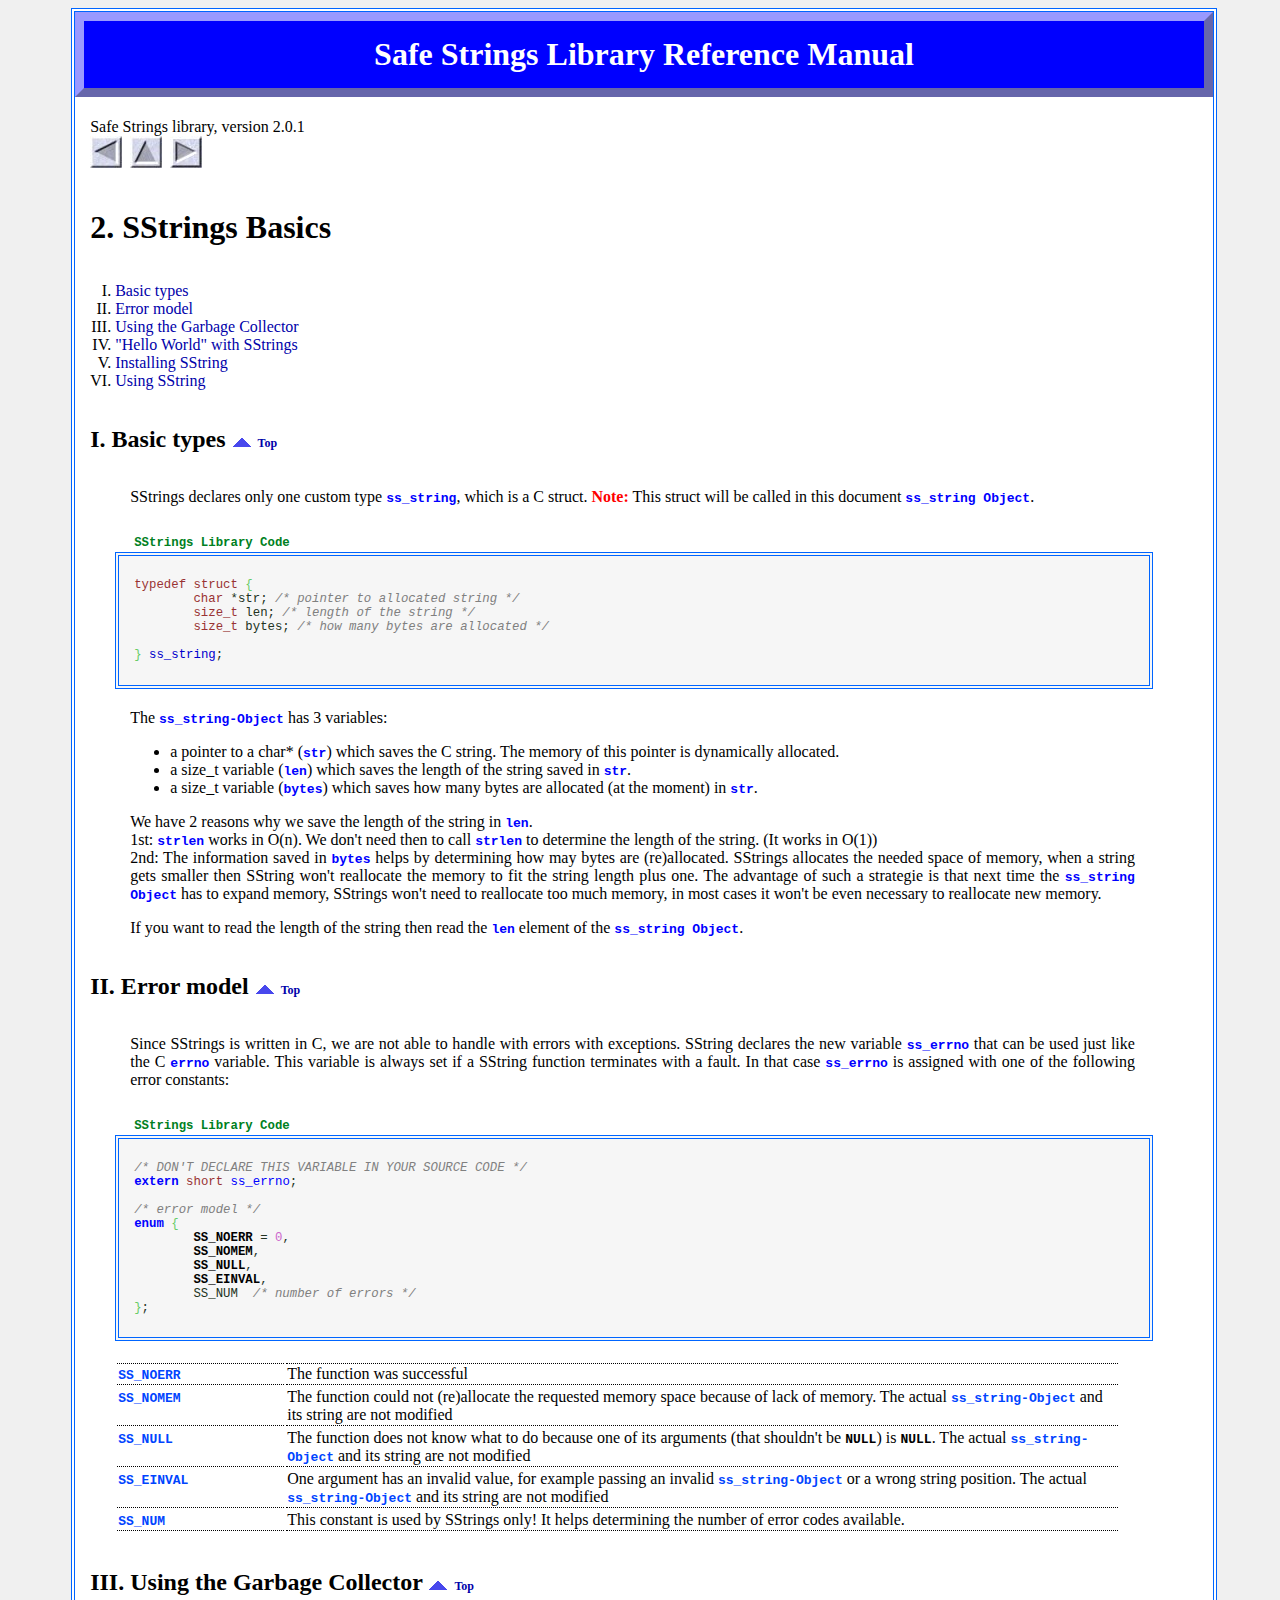
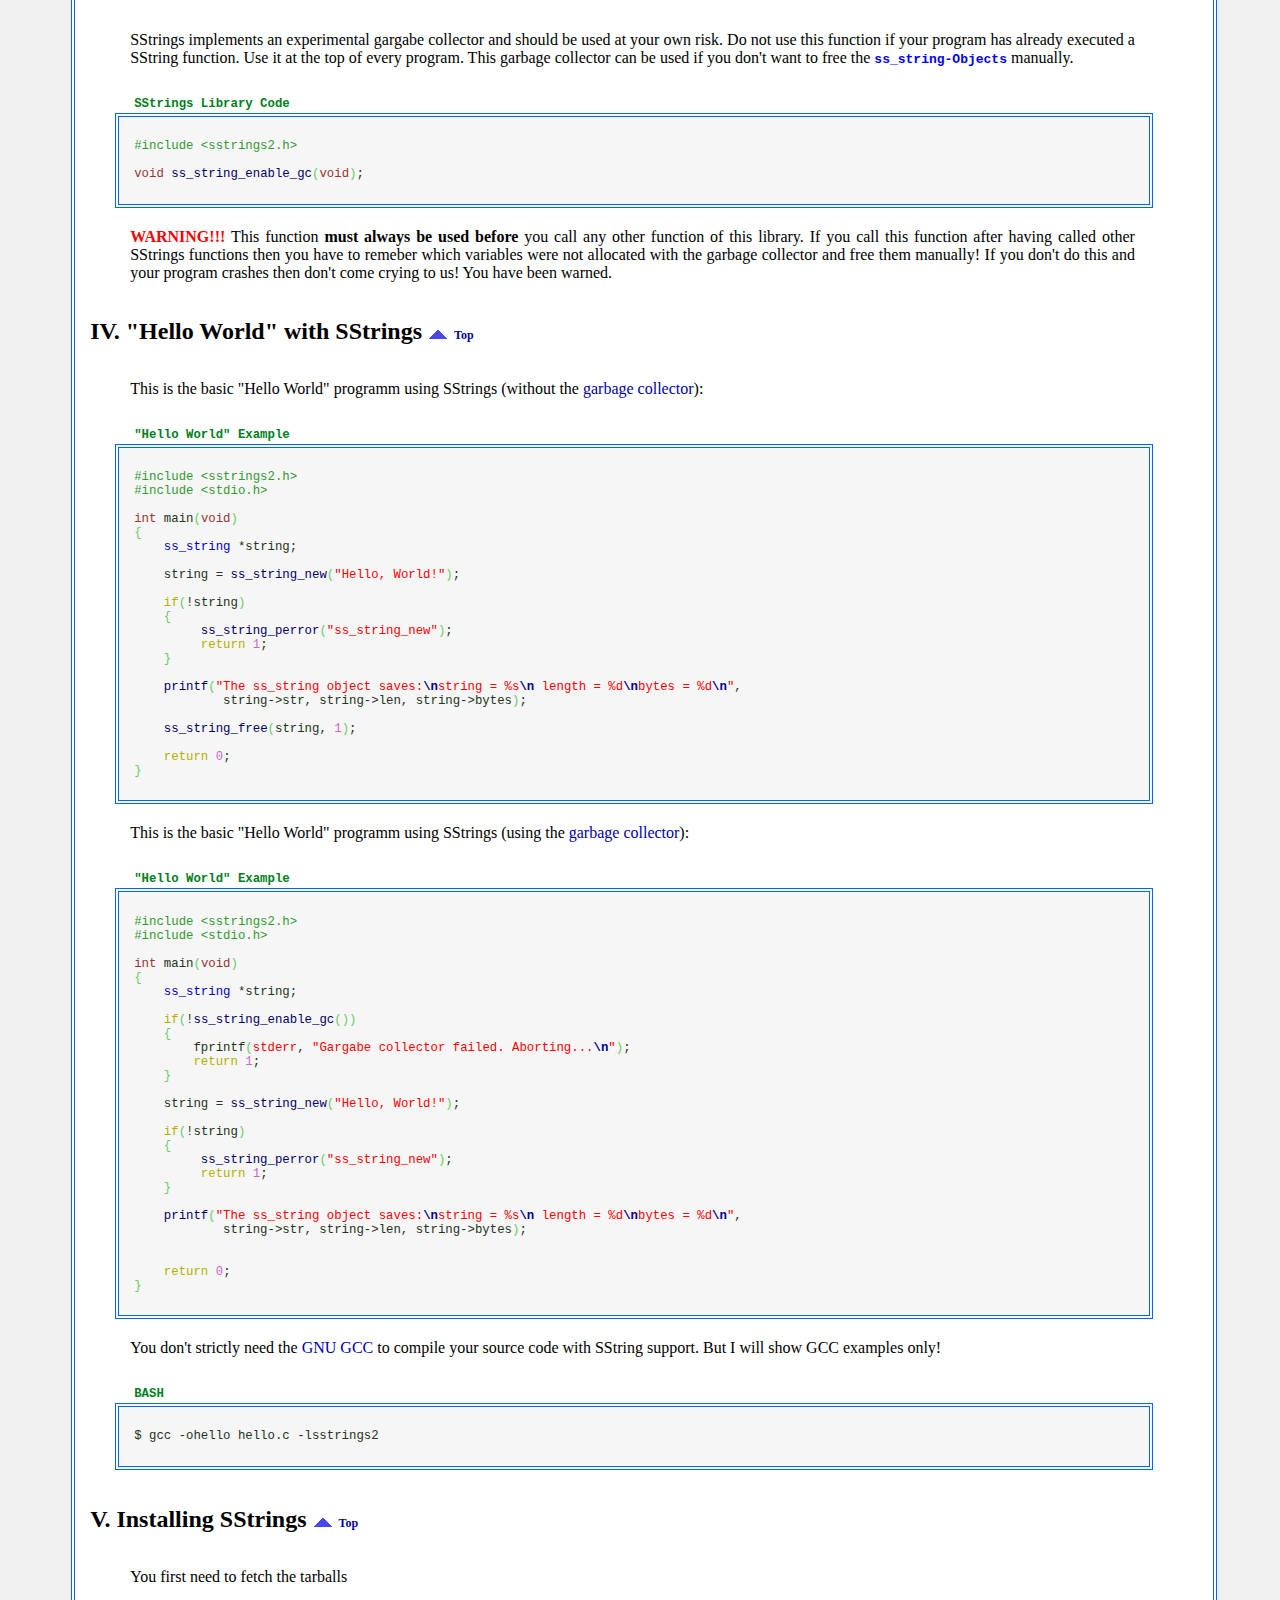
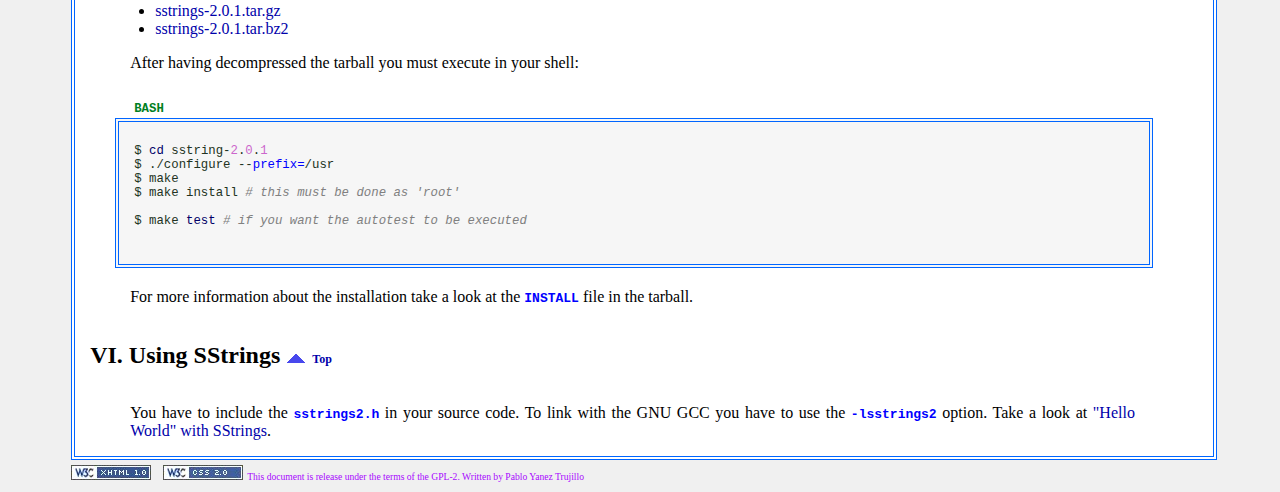
<file: docs/html/basics.html>
<?xml version="1.0" encoding="iso-8859-1"?>
<!DOCTYPE html PUBLIC "-//W3C//DTD XHTML 1.0 Strict//EN" 
"http://www.w3.org/TR/xhtml1/DTD/xhtml1-strict.dtd">
<html xmlns="http://www.w3.org/1999/xhtml" xml:lang="en" lang="en">
<head>
<meta name="Author" content="Pablo Yanez Trujillo" />
<meta name="Audience" content="Alle" />
<meta name="Expires" content="0" />
<meta name="Description" content="Safe Strings Library Reference Manual" />
<meta name="Keywords" content="safe, strings, string, CString, char, char*, safe strings, sstring, C" />
<meta http-equiv="Expires" content="0" />
<meta http-equiv="cache-control" content="no-cache" />
<meta http-equiv="pragma" content="no-cache" />
<meta name="Robots" content="INDEX,FOLLOW" />
<meta name="Revisit-After" content="5 days" />
<link rel="stylesheet" href="style/sstrings-styles.css" type="text/css" />
<link rel="stylesheet" href="style/code.css" type="text/css" />
<title>Safe Strings Library Reference Manual</title>
</head>
<body>
<div id="content">
<h1 class="general_title">Safe Strings Library Reference Manual</h1>

<p>Safe Strings library, version 2.0.1<br />
<a href="overview.html" title="Safe Strings Overview"><img src="images/left.jpg" alt="Back" /></a>&nbsp;
<a href="index.html" title="Table of contents"><img src="images/up.jpg" alt="Home" /></a>&nbsp;
<a href="api.html" title="API Refernce"><img src="images/right.jpg" alt="Next" /></a>
</p>

<h1>2. SStrings Basics</h1>

<ol class="roman">
<li><a href="basics.html#types" title="Basic types">Basic types</a></li>
<li><a href="basics.html#error" title="Error model">Error model</a></li>
<li><a href="basics.html#gc" title="Using the Garbage Collector">Using the Garbage Collector</a></li>
<li><a href="basics.html#helloworld" title="&quot;Hello World&quot; with SStrings">&quot;Hello World&quot; with SStrings</a></li>
<li><a href="basics.html#installing" title="Installing SStrings">Installing SString</a></li>
<li><a href="basics.html#using" title="Using SStrings">Using SString</a></li>
</ol>

<h2><a name="types">I. Basic types</a> <a href="basics.html"><img src="images/top.gif" alt="top" /></a>
<a href="basics.html"><span class="htiny">Top</span></a></h2>

<blockquote>
<p>
SStrings declares only one custom type <code><a href="basics.html#ss_string">ss_string</a></code>, which is a C struct. <span class="note">Note:</span>
This struct will be called in this document <code><a href="basics.html#ss_string">ss_string Object</a></code>.
</p>

<p class="code">
<span class="title">SStrings Library Code<a name="ss_string">&nbsp;</a></span>
<object>
<pre class="c_highlight_geshi_code"><span class="kw4">typedef</span> <span class="kw4">struct</span> <span class="br0">&#123;</span>
        <span class="kw4">char</span> *str; <span class="coMULTI">/* pointer to allocated string */</span>
        <span class="kw4">size_t</span> len; <span class="coMULTI">/* length of the string */</span>
        <span class="kw4">size_t</span> bytes; <span class="coMULTI">/* how many bytes are allocated */</span>
&nbsp;
<span class="br0">&#125;</span> <a href="basics.html#ss_string"><span class="kw5">ss_string</span></a>;</pre></object>
</p>

<p>
The <code><a href="basics.html#ss_string">ss_string-Object</a></code> has 3 variables: 
<object><ul>
<li>a pointer to a char* (<code>str</code>) which saves
the C string. The memory of this pointer is dynamically allocated.</li>
<li>
a size_t variable (<code>len</code>) which saves the length of the string saved in <code>str</code>.
</li>
<li>
a size_t variable (<code>bytes</code>) which saves how many bytes are allocated (at the moment) in <code>str</code>.
</li>
</ul></object>

We have 2 reasons why we save the length of the string in <code>len</code>.<br />
1st: <code>strlen</code> works in O(n). We don't need then to  call <code>strlen</code> to determine the length of the string. (It works in O(1))<br />
2nd: The information saved in <code>bytes</code> helps by determining how may bytes are (re)allocated. SStrings allocates the needed space of
memory, when a string gets smaller then SString won't reallocate the memory to fit the string length plus one. The advantage of such a 
strategie is that next time the <code><a href="basics.html#ss_string">ss_string Object</a></code> has to expand memory, SStrings won't 
need to reallocate too much memory, in most cases it won't be even necessary to reallocate new memory.
</p>

<p>
If you want to read the length of the string then read the <code>len</code> element of the 
<code><a href="basics.html#ss_string">ss_string Object</a></code>.
</p>

</blockquote>


<h2><a name="error">II. Error model</a> <a href="basics.html"><img src="images/top.gif" alt="top" /></a>
<a href="basics.html"><span class="htiny">Top</span></a></h2>

<blockquote>
<p>
Since SStrings is written in C, we are not able to handle with errors with exceptions. SString declares the new variable
<code><a href="basics.html#errormodel">ss_errno</a></code>
that can be used just like the C <code>errno</code> variable. This variable is always set if a SString function terminates with a fault. In that
case <code>ss_errno</code> is assigned with one of the following error constants:
</p>

<p class="code">
<span class="title">SStrings Library Code<a name="errormodel">&nbsp;</a></span>
<object>
<pre class="c_highlight_geshi_code"><span class="coMULTI">/* DON'T DECLARE THIS VARIABLE IN YOUR SOURCE CODE */</span>
<span class="kw2">extern</span> <span class="kw4">short</span> <a href="basics.html#errormodel"><span class="kw8">ss_errno</span></a>;
&nbsp;
<span class="coMULTI">/* error model */</span>
<span class="kw2">enum</span> <span class="br0">&#123;</span>
        <a href="basics.html#errormodel"><span class="kw7">SS_NOERR</span></a> = <span class="nu0">0</span>,
        <a href="basics.html#errormodel"><span class="kw7">SS_NOMEM</span></a>,
        <a href="basics.html#errormodel"><span class="kw7">SS_NULL</span></a>,
        <a href="basics.html#errormodel"><span class="kw7">SS_EINVAL</span></a>,
        SS_NUM  <span class="coMULTI">/* number of errors */</span>
<span class="br0">&#125;</span>;</pre></object>
</p>

<table class="explain">
<tr>
  <td class="list rand"><code><a href="basics.html#errormodel">SS_NOERR</a></code></td>
  <td class="expl rand">
  The function was successful</td>
</tr>

<tr>
  <td class="list"><code><a href="basics.html#errormodel">SS_NOMEM</a></code></td>
  <td class="expl">
  The function could not (re)allocate the requested memory space because of lack of memory. The actual 
  <code><a href="basics.html#ss_string">ss_string-Object</a></code> and its string are not modified
  </td>
</tr>

<tr>
  <td class="list"><code><a href="basics.html#errormodel">SS_NULL</a></code></td>
  <td class="expl">
  The function does not know what to do because one of its arguments (that shouldn't be <code class="null">NULL</code>) is <code class="null">NULL</code>.
  The actual <code><a href="basics.html#ss_string">ss_string-Object</a></code> and its string are not modified
  </td>
</tr>

<tr>
  <td class="list"><code><a href="basics.html#errormodel">SS_EINVAL</a></code></td>
  <td class="expl">
  One argument has an invalid value, for example passing an invalid <code><a href="basics.html#ss_string">ss_string-Object</a></code>
  or a wrong string position. The actual <code><a href="basics.html#ss_string">ss_string-Object</a></code> and its string are not modified
  </td>
</tr>

<tr>
  <td class="list"><code><a href="basics.html#errormodel">SS_NUM</a></code></td>
  <td class="expl">
  This constant is used by SStrings only! It helps determining the number of error codes available.
  </td>
</tr>

</table>

</blockquote>


<h2><a name="gc">III. Using the Garbage Collector</a> <a href="basics.html"><img src="images/top.gif" alt="top" /></a>
<a href="basics.html"><span class="htiny">Top</span></a></h2>

<blockquote>
<p>
SStrings implements an experimental gargabe collector and should be used at your own risk. Do not use this function if your program has
already executed a SString function. Use it at the top of every program. This garbage collector can be used if you don't want
to free the <code><a href="basics.html#ss_string">ss_string-Objects</a></code> manually.
</p>

<p class="code">
<span class="title">SStrings Library Code</span>
<object>
<pre class="c_highlight_geshi_code"><span class="co2">#include &lt;sstrings2.h&gt;</span>
 
<span class="kw4">void</span> <a href="api.html#ss_string_enable_gc"><span class="kw6">ss_string_enable_gc</span></a><span class="br0">&#40;</span><span class="kw4">void</span><span class="br0">&#41;</span>;</pre></object>
</p>


<p>
<span class="note">WARNING!!!</span> This function <b>must always be used before</b> you call any other function of this library. If
you call this function after having called other SStrings functions then you have to remeber which variables were not allocated 
with the garbage collector and free them manually! If you don't do this and your program crashes then don't come crying to us! You have
been warned.
</p>

</blockquote>


<h2><a name="helloworld">IV. &quot;Hello World&quot; with SStrings</a> <a href="basics.html"><img src="images/top.gif" alt="top" /></a>
<a href="basics.html"><span class="htiny">Top</span></a></h2>

<blockquote>

<p>This is the basic &quot;Hello World&quot; programm using SStrings (without the <a href="basics.html#gc">garbage collector</a>):</p>

<p class="code">
<span class="title">&quot;Hello World&quot; Example</span>
<object>
<pre class="c_highlight_geshi_code"><span class="co2">#include &lt;sstrings2.h&gt;</span>
<span class="co2">#include &lt;stdio.h&gt;</span>
 
<span class="kw4">int</span> main<span class="br0">&#40;</span><span class="kw4">void</span><span class="br0">&#41;</span>
<span class="br0">&#123;</span>
    <a href="basics.html#ss_string"><span class="kw5">ss_string</span></a> *string;
 
    string = <a href="api.html#ss_string_new"><span class="kw6">ss_string_new</span></a><span class="br0">&#40;</span><span class="st0">"Hello, World!"</span><span class="br0">&#41;</span>;
 
    <span class="kw1">if</span><span class="br0">&#40;</span>!string<span class="br0">&#41;</span>
    <span class="br0">&#123;</span>
         <a href="api.html#ss_string_perror"><span class="kw6">ss_string_perror</span></a><span class="br0">&#40;</span><span class="st0">"ss_string_new"</span><span class="br0">&#41;</span>;
         <span class="kw1">return</span> <span class="nu0">1</span>;
    <span class="br0">&#125;</span>
 
    <a href="http://www.opengroup.org/onlinepubs/009695399/functions/printf.html"><span class="kw3">printf</span></a><span class="br0">&#40;</span><span class="st0">"The ss_string object saves:<span class="es0">\n</span>string = %s<span class="es0">\n</span> length = %d<span class="es0">\n</span>bytes = %d<span class="es0">\n</span>"</span>, 
            string-&gt;str, string-&gt;len, string-&gt;bytes<span class="br0">&#41;</span>;
 
    <a href="api.html#ss_string_free"><span class="kw6">ss_string_free</span></a><span class="br0">&#40;</span>string, <span class="nu0">1</span><span class="br0">&#41;</span>;
 
    <span class="kw1">return</span> <span class="nu0">0</span>;
<span class="br0">&#125;</span></pre></object>
</p>

<p>This is the basic &quot;Hello World&quot; programm using SStrings (using the <a href="basics.html#gc">garbage collector</a>):</p>

<p class="code">
<span class="title">&quot;Hello World&quot; Example</span>
<object>
<pre class="c_highlight_geshi_code"><span class="co2">#include &lt;sstrings2.h&gt;</span>
<span class="co2">#include &lt;stdio.h&gt;</span>
 
<span class="kw4">int</span> main<span class="br0">&#40;</span><span class="kw4">void</span><span class="br0">&#41;</span>
<span class="br0">&#123;</span>
    <a href="basics.html#ss_string"><span class="kw5">ss_string</span></a> *string;
 
    <span class="kw1">if</span><span class="br0">&#40;</span>!<a href="api.html#ss_string_enable_gc"><span class="kw6">ss_string_enable_gc</span></a><span class="br0">&#40;</span><span class="br0">&#41;</span><span class="br0">&#41;</span>
    <span class="br0">&#123;</span>
        fprintf<span class="br0">&#40;</span><span class="kw9">stderr</span>, <span class="st0">"Gargabe collector failed. Aborting...<span class="es0">\n</span>"</span><span class="br0">&#41;</span>;
        <span class="kw1">return</span> <span class="nu0">1</span>;
    <span class="br0">&#125;</span>
 
    string = <a href="api.html#ss_string_new"><span class="kw6">ss_string_new</span></a><span class="br0">&#40;</span><span class="st0">"Hello, World!"</span><span class="br0">&#41;</span>;
 
    <span class="kw1">if</span><span class="br0">&#40;</span>!string<span class="br0">&#41;</span>
    <span class="br0">&#123;</span>
         <a href="api.html#ss_string_perror"><span class="kw6">ss_string_perror</span></a><span class="br0">&#40;</span><span class="st0">"ss_string_new"</span><span class="br0">&#41;</span>;
         <span class="kw1">return</span> <span class="nu0">1</span>;
    <span class="br0">&#125;</span>
 
    <a href="http://www.opengroup.org/onlinepubs/009695399/functions/printf.html"><span class="kw3">printf</span></a><span class="br0">&#40;</span><span class="st0">"The ss_string object saves:<span class="es0">\n</span>string = %s<span class="es0">\n</span> length = %d<span class="es0">\n</span>bytes = %d<span class="es0">\n</span>"</span>, 
            string-&gt;str, string-&gt;len, string-&gt;bytes<span class="br0">&#41;</span>;
 
 
    <span class="kw1">return</span> <span class="nu0">0</span>;
<span class="br0">&#125;</span></pre></object>
</p>

<p>You don't strictly need the <a href="http://gcc.gnu.org/">GNU GCC</a> to compile your source code with SString support. But I will show GCC examples only!</p>

<p class="code">
<span class="title">BASH</span>
<object>
<pre class="bash_highlight_geshi_code">$ gcc -ohello hello.c -lsstrings2</pre></object>
</p>

</blockquote>

<h2><a name="installing">V. Installing SStrings</a> <a href="basics.html"><img src="images/top.gif" alt="top" /></a>
<a href="basics.html"><span class="htiny">Top</span></a></h2>

<blockquote>

<p>You first need to fetch the tarballs</p>

<ul>
  <li><a href="http://klingsor.informatik.uni-freiburg.de/projects/sstrings/sstrings-2.0.1.tar.gz">sstrings-2.0.1.tar.gz</a></li>
  <li><a href="http://klingsor.informatik.uni-freiburg.de/projects/sstrings/sstrings-2.0.1.tar.bz2">sstrings-2.0.1.tar.bz2</a></li>
</ul>

<p>After having decompressed the tarball you must execute in your shell:</p>

<p class="code">
<span class="title">BASH</span>
<object>
<pre class="bash_highlight_geshi_code">$ <span class="kw3">cd</span> sstring-<span class="nu0">2</span>.<span class="nu0">0</span>.<span class="nu0">1</span>
$ ./configure --<span class="re2">prefix=</span>/usr
$ make
$ make install <span class="co1"># this must be done as 'root'</span>
&nbsp;
$ make <span class="kw3">test</span> <span class="co1"># if you want the autotest to be executed </span>
&nbsp;</pre></object>
</p>

<p>For more information about the installation take a look at the <code>INSTALL</code> file in the tarball.</p>

</blockquote>

<h2><a name="using">VI. Using SStrings</a> <a href="basics.html"><img src="images/top.gif" alt="top" /></a>
<a href="basics.html"><span class="htiny">Top</span></a></h2>

<blockquote>

<p>You have to include the <code>sstrings2.h</code> in your source code. To link with the GNU GCC you have to use the <code>-lsstrings2</code> option.
Take a look at <a href="basics.html#helloworld">"Hello World" with SStrings</a>.
</p>

</blockquote>

</div>

<div id="w3c">
<a href="http://validator.w3.org/check?uri=referer" title="Validate this page"><img src="images/w3c-xhtml-validation-80x15.jpg" alt="Valid XHTML 1.0 Strict" /></a>
&nbsp;
<a href="http://jigsaw.w3.org/css-validator/check/referer" title="Validate this page"><img src="images/w3c-css-validation-80x15.jpg" alt="Valid CSS!" /></a>
<span class="tiny">
This document is release under the terms of the GPL-2. Written by Pablo Yanez Trujillo</span>
</div>

</body>
</html>
</file>
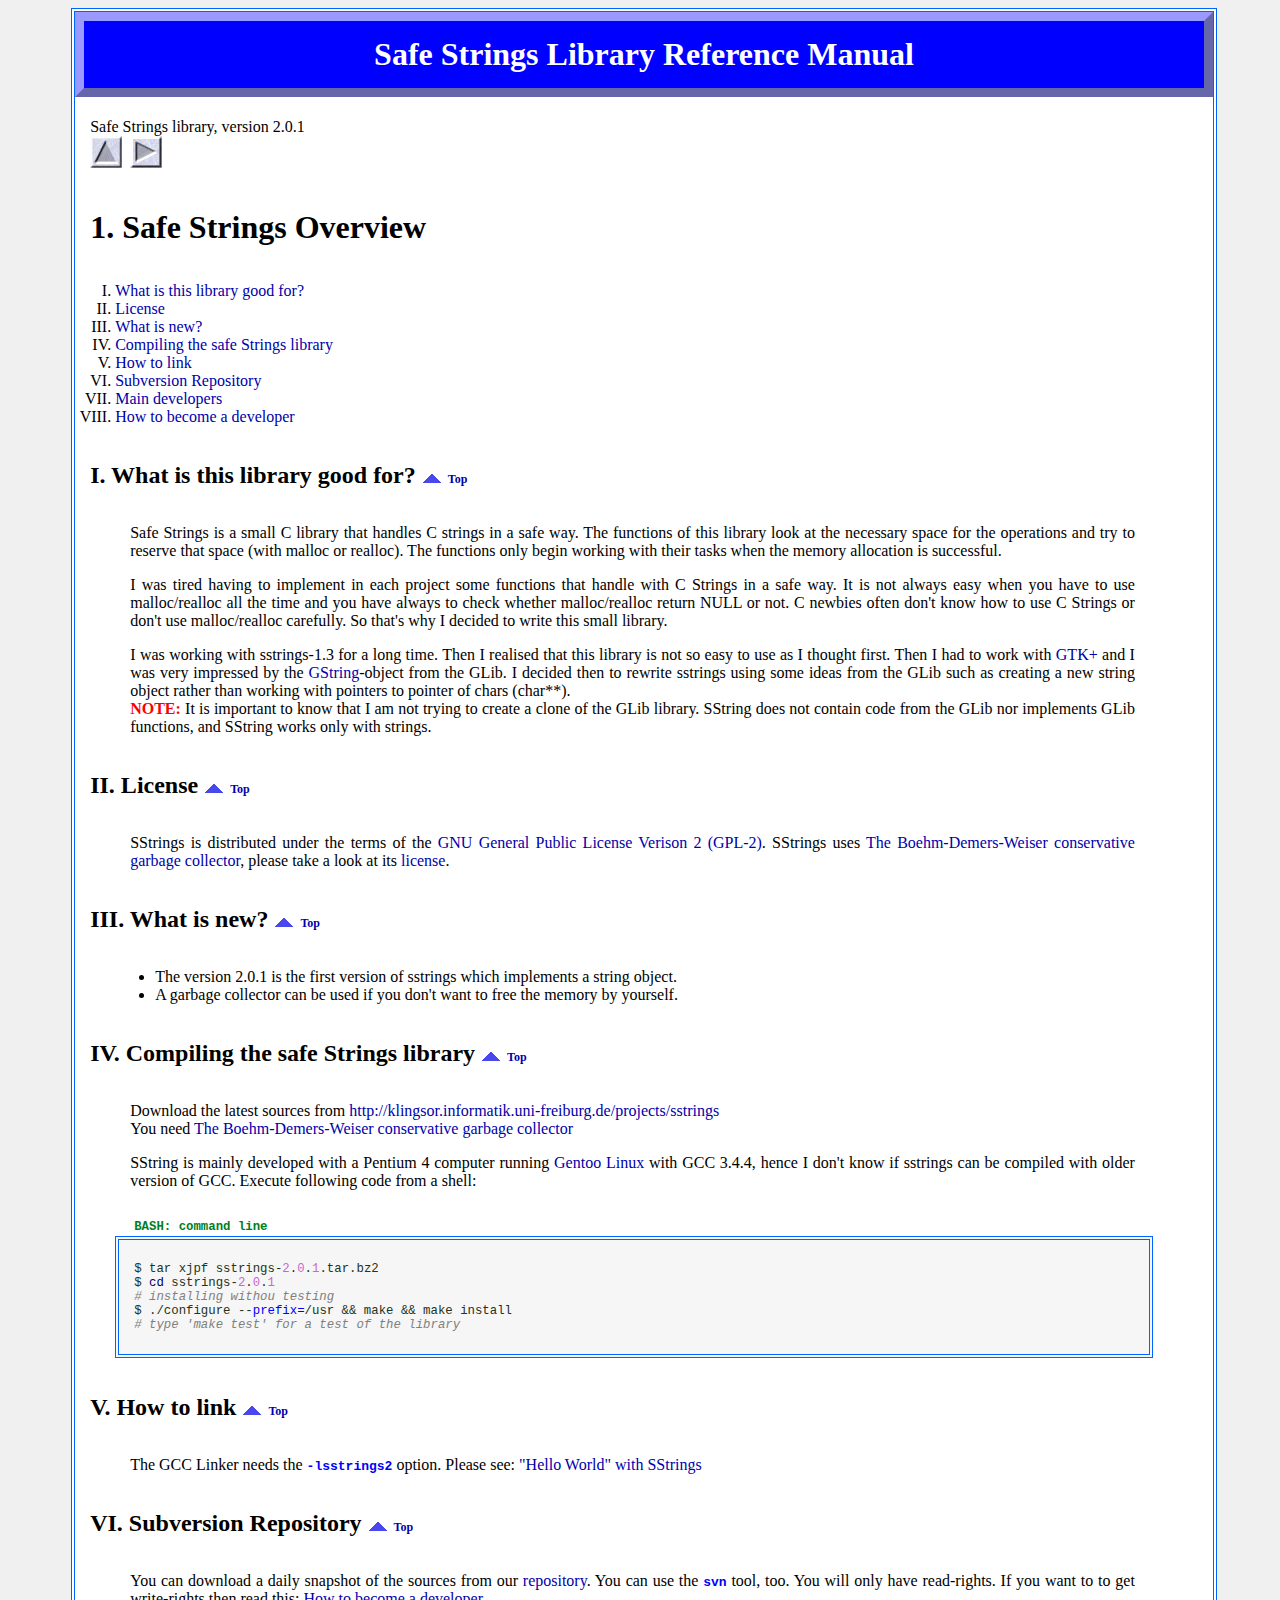
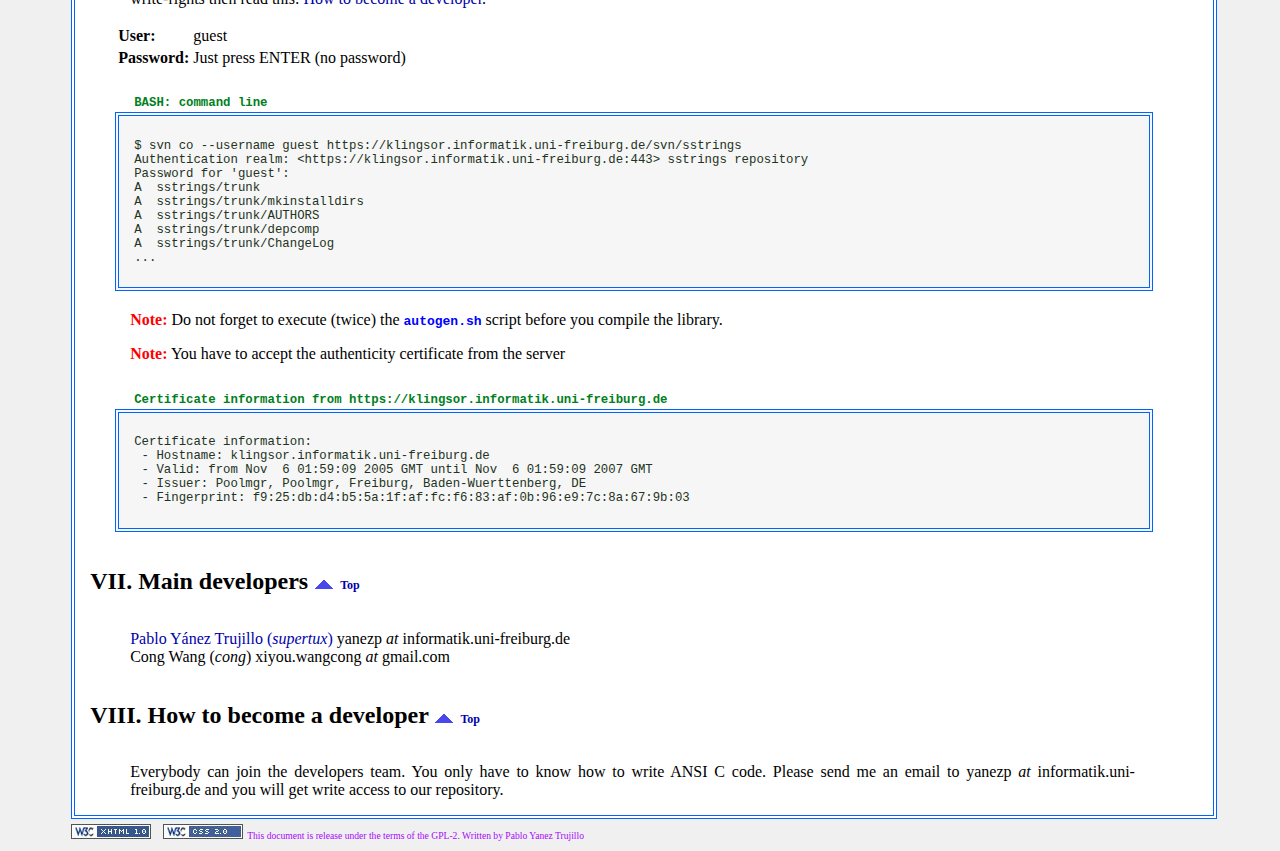
<file: docs/html/overview.html>
<?xml version="1.0" encoding="iso-8859-1"?>
<!DOCTYPE html PUBLIC "-//W3C//DTD XHTML 1.0 Strict//EN" 
"http://www.w3.org/TR/xhtml1/DTD/xhtml1-strict.dtd">
<html xmlns="http://www.w3.org/1999/xhtml" xml:lang="en" lang="en">
<head>
<meta name="Author" content="Pablo Yanez Trujillo" />
<meta name="Audience" content="Alle" />
<meta name="Expires" content="0" />
<meta name="Description" content="Safe Strings Library Reference Manual" />
<meta name="Keywords" content="safe, strings, string, CString, char, char*, safe strings, sstring, C" />
<meta http-equiv="Expires" content="0" />
<meta http-equiv="cache-control" content="no-cache" />
<meta http-equiv="pragma" content="no-cache" />
<meta name="Robots" content="INDEX,FOLLOW" />
<meta name="Revisit-After" content="5 days" />
<link rel="stylesheet" href="style/sstrings-styles.css" type="text/css" />
<link rel="stylesheet" href="style/code.css" type="text/css" />
<title>Safe Strings Library Reference Manual</title>
</head>
<body>
<div id="content">
<h1 class="general_title">Safe Strings Library Reference Manual</h1>

<p>Safe Strings library, version 2.0.1<br />
<a href="index.html" title="Table of contents"><img src="images/up.jpg" alt="Home" /></a>&nbsp;
<a href="basics.html" title="SStrings Basics"><img src="images/right.jpg" alt="Next" /></a>
</p>

<h1>1. Safe Strings Overview</h1>

<ol class="roman">
<li><a href="overview.html#goodfor" title="What is this library good for?">What is this library good for?</a></li>
<li><a href="overview.html#license" title="License">License</a></li>
<li><a href="overview.html#whatsnew" title="What is new?">What is new?</a></li>
<li><a href="overview.html#compiling" title="Compiling the safe Strings library">Compiling the safe Strings library</a></li>
<li><a href="overview.html#linking" title="How to link">How to link</a></li>
<li><a href="overview.html#repos" title="Subversion Repository">Subversion Repository</a></li>
<li><a href="overview.html#developers" title="Main developers">Main developers</a></li>
<li><a href="overview.html#becomedev" title="How to become a developer">How to become a developer</a></li>
</ol>

<h2><a name="goodfor">I. What is this library good for?</a> <a href="overview.html"><img src="images/top.gif" alt="top" /></a>
<a href="overview.html"><span class="htiny">Top</span></a></h2>

<blockquote>
<p>
Safe Strings is a small C library that handles C strings in a safe way. The functions of this library look at the necessary 
space for the operations and try to reserve that space (with malloc or realloc). The functions only begin working with 
their tasks when the memory allocation is successful.
</p>

<p>
I was tired having to implement in each project some functions that handle with C Strings in a safe way. It is not always easy when
you have to use malloc/realloc all the time and you have always to check whether malloc/realloc return NULL or not. C newbies often
don't know how to use C Strings or don't use malloc/realloc carefully. So that's why I decided to write this small library.
</p>

<p>
I was working with sstrings-1.3 for a long time. Then I realised that this library is not so easy to use as I thought first. Then I had
to work with <a href="http://www.gtk.org/">GTK+</a> and I was very impressed by the 
<a href="http://developer.gnome.org/doc/API/2.0/glib/glib-Strings.html">GString</a>-object from the GLib. I decided then to rewrite
sstrings using some ideas from the GLib such as creating a new string object rather than working with pointers to pointer 
of chars (char**).<br /><span class="note">NOTE:</span> It is important to know that I am not trying to create a clone of the GLib 
library. SString does not contain code from the GLib nor implements GLib functions, and SString works only with strings.
</p>
</blockquote>

<h2><a name="license">II. License</a> <a href="overview.html"><img src="images/top.gif" alt="top" /></a>
<a href="overview.html"><span class="htiny">Top</span></a></h2>

<blockquote>
<p>
SStrings is distributed under the terms of the <a href="http://www.gnu.org/copyleft/gpl.html">GNU General Public License 
Verison 2 (GPL-2)</a>. SStrings uses <a href="http://www.hpl.hp.com/personal/Hans_Boehm/gc/">The Boehm-Demers-Weiser conservative 
garbage collector</a>, please take a look at its <a href="http://www.hpl.hp.com/personal/Hans_Boehm/gc/license.txt">license</a>.
</p>
</blockquote>

<h2><a name="whatsnew">III. What is new?</a> <a href="overview.html"><img src="images/top.gif" alt="top" /></a>
<a href="overview.html"><span class="htiny">Top</span></a></h2>

<blockquote>
<ul>
<li>The version 2.0.1 is the first version of sstrings which implements a string object.</li>
<li>A garbage collector can be used if you don't want to free the memory by yourself.</li>
</ul>
</blockquote>

<h2><a name="compiling">IV. Compiling the safe Strings library</a> <a href="overview.html"><img src="images/top.gif" alt="top" /></a>
<a href="overview.html"><span class="htiny">Top</span></a></h2>

<blockquote>
<p>
Download the latest sources from <a href="http://klingsor.informatik.uni-freiburg.de/projects/sstrings">
http://klingsor.informatik.uni-freiburg.de/projects/sstrings</a><br />
You need <a href="http://www.hpl.hp.com/personal/Hans_Boehm/gc/">The Boehm-Demers-Weiser conservative garbage collector</a>
</p>

<p>
SString is mainly developed with a Pentium 4 computer running <a href="http://www.gentoo.org/">Gentoo Linux</a> with GCC 3.4.4, hence
I don't know if sstrings can be compiled with older version of GCC. Execute following code from a shell:
</p>

<p class="code">
<span class="title">BASH: command line</span>
<object>
<pre class="bash_highlight_geshi_code">$ tar xjpf sstrings-<span class="nu0">2</span>.<span class="nu0">0</span>.<span class="nu0">1</span>.tar.bz2
$ <span class="kw3">cd</span> sstrings-<span class="nu0">2</span>.<span class="nu0">0</span>.<span class="nu0">1</span>
<span class="co1"># installing withou testing</span>
$ ./configure --<span class="re2">prefix=</span>/usr &amp;&amp; make &amp;&amp; make install
<span class="co1"># type 'make test' for a test of the library</span></pre></object>
</p>

</blockquote>

<h2><a name="linking">V. How to link</a> <a href="overview.html"><img src="images/top.gif" alt="top" /></a>
<a href="overview.html"><span class="htiny">Top</span></a></h2>

<blockquote>

<p>
The GCC Linker needs the <b><code>-lsstrings2</code></b> option. Please see: <a href="basics.html#helloworld">&quot;Hello
World&quot; with SStrings</a>
</p>
</blockquote>

<h2><a name="repos">VI. Subversion Repository</a> <a href="overview.html"><img src="images/top.gif" alt="top" /></a>
<a href="overview.html"><span class="htiny">Top</span></a></h2>

<blockquote>
<p>
You can download a daily snapshot of the sources from our <a 
href="http://klingsor.informatik.uni-freiburg.de/websvn/listing.php?repname=sstrings&amp;path=%2F&amp;rev=0&amp;sc=1">
repository</a>. You can use the <b><code>svn</code></b> tool, too. You will only have read-rights. If you want to to get write-rights
then read this: <a href="overview.html#becomedev">How to become a developer</a>.
</p>

<table>
<tr>
  <td><b>User:</b></td>
  <td>guest</td>
</tr>
<tr>
  <td><b>Password:</b></td>
  <td>Just press ENTER (no password)</td>
</tr>
</table>

<p class="code">
<span class="title">BASH: command line</span>
<object>
<pre>$ svn co --username guest https://klingsor.informatik.uni-freiburg.de/svn/sstrings
Authentication realm: &lt;https://klingsor.informatik.uni-freiburg.de:443&gt; sstrings repository
Password for 'guest': 
A  sstrings/trunk
A  sstrings/trunk/mkinstalldirs
A  sstrings/trunk/AUTHORS
A  sstrings/trunk/depcomp
A  sstrings/trunk/ChangeLog
...</pre></object>
</p>

<p><span class="note">Note:</span> Do not forget to execute (twice) the <b><code>autogen.sh</code></b> script before you compile the 
library.</p>

<p><span class="note">Note:</span> You have to accept the authenticity certificate from the server</p>

<p class="code">
<span class="title">Certificate information from https://klingsor.informatik.uni-freiburg.de</span>
<object>
<pre>
Certificate information:
 - Hostname: klingsor.informatik.uni-freiburg.de
 - Valid: from Nov  6 01:59:09 2005 GMT until Nov  6 01:59:09 2007 GMT
 - Issuer: Poolmgr, Poolmgr, Freiburg, Baden-Wuerttenberg, DE
 - Fingerprint: f9:25:db:d4:b5:5a:1f:af:fc:f6:83:af:0b:96:e9:7c:8a:67:9b:03
</pre>
</object>
</p>

</blockquote>

<h2><a name="developers">VII. Main developers</a> <a href="overview.html"><img src="images/top.gif" alt="top" /></a>
<a href="overview.html"><span class="htiny">Top</span></a></h2>

<blockquote>
<p>
<a href="http://klingsor.informatik.uni-freiburg.de">Pablo Y&aacute;nez Trujillo (<i>supertux</i>)</a> yanezp
<i><span>at</span></i>
informatik.uni-freiburg.de<br />
Cong Wang (<i>cong</i>) xiyou.wangcong
<i><span>at</span></i>
gmail.com
</p>
</blockquote>


<h2><a name="becomedev">VIII. How to become a developer</a> <a href="overview.html"><img src="images/top.gif" alt="top" /></a>
<a href="overview.html"><span class="htiny">Top</span></a></h2>

<blockquote>
<p>
Everybody can join the developers team. You only have to know how to write ANSI C code. Please send me an email to yanezp
<i><span>at</span></i>
informatik.uni-freiburg.de
and you will get write access to our repository.
</p>
</blockquote>


</div>

<div id="w3c">
<a href="http://validator.w3.org/check?uri=referer" title="Validate this page"><img src="images/w3c-xhtml-validation-80x15.jpg" alt="Valid XHTML 1.0 Strict" /></a>
&nbsp;
<a href="http://jigsaw.w3.org/css-validator/check/referer" title="Validate this page"><img src="images/w3c-css-validation-80x15.jpg" alt="Valid CSS!" /></a>
<span class="tiny">
This document is release under the terms of the GPL-2. Written by Pablo Yanez Trujillo</span>
</div>

</body>
</html>
</file>
<file: docs/html/style/sstrings-styles.css>
/* sstrings project CCS
   used by: Reference manual
   author: Pablo Yanez Trujillo <yanezp@informatik.uni-freiburg.de> */


body
{
	background-color: #f0f0f0;
	color: #000000;
}

#content
{
	padding-top: 0px;
	position: relative;
	border-width: 4px;
	border-style: double;
	border-color: #0065ff;
	left: 5%;
	width: 90%;

	background-color: #ffffff;
	color: #000000;
}

#w3c
{
	padding-top: 5px;
	position: relative;
	left: 5%;
	width: 90%;
}

#w3c .tiny
{
	color: #A808FF;
	font-size: 60%;
}

#content p
{
	width: 95%;
	padding-left: 15px;
	text-align: justify;
}

#content h1, #content h2
{
	padding: 15px;
}


ol ol, ol.roman
{
	list-style-type: upper-roman;
}

img
{
	border-style: none;
}


.general_title
{
	margin-top: 0px;
	padding-top: 10px;
	padding-bottom: 10px;
	position: relative;
	text-align: center;
	color: #ffffff;

	background: #0000FF;

	border-color:#9999FF; 
	border-style: outset;
	border-width: 9px;
}

a:active, a:link, a:visited
{
	color: #0000AA;
	text-decoration: none;
	border-style: none;
}

a[href]:hover
{
	color: #0000FF;
	text-decoration: underline;
	border-style: none;
}

a[name]:hover
{
	color: #000000;
	text-decoration: none;
}

.htiny
{
	font-size: 50%;
}

p.code
{
        position: relative;
        color: #223322;
        border-style: double;
        border-width: 4px;
        border-color: #0065ff;
        background-color: #f6f6f6;
        font-size: 95%;

        font-family: monospace;

        padding: 10px;
        top: 30px;
        margin-bottom: 50px;
}

p.code span.title
{
        position: absolute;
        font-weight: bold;
        color: #007F22;

        top: -20px;
}

.note
{
	font-weight: bold;
	color: #ff0000;
}

code, code a:active, code a:link, code a:visited
{
	color: #0000ff;
	font-weight: bold;
}

td.list
{
	border-bottom-style: dotted;
	border-bottom-width: 1px;
	width: 165px;
	vertical-align: top;
}

td.expl
{
	border-bottom-style: dotted;
	border-bottom-width: 1px;
	vertical-align: top;
}

td.rand
{
	border-top-style: dotted;
	border-top-width: 1px;
}

table.explain
{
	width: 95%;	
}

table.explain code
{
	color: #009900;
	font-style: italic;
}

table.explain code.null
{
	color: #000000;
	font-style: normal;
	font-weight: bold;
}

table.explain code a
{
	color: #0044FF;
	font-style: normal;
}

span.number
{
	color: #FF0000;
	font-weight: bold;
}

hr
{
	width: 95%;
	height:6px;
	border:3px double #0000ff;
	background-color: #87ceeb;
	margin-left: 0px;
	margin-right: 0px;
	margin-top: 50px;
	margin-bottom: 50px;
	
}
</file>
<file: docs/html/style/code.css>
/* GeSHi (c) Nigel McNie 2004 (http://qbnz.com/highlighter) */
.c_highlight_geshi_code .imp {font-weight: bold; color: red;}
.c_highlight_geshi_code .kw1 {color: #b1b100;}
.c_highlight_geshi_code .kw2 {color: #0000ff; font-weight: bold;}
.c_highlight_geshi_code .kw3 {color: #000066;}
.c_highlight_geshi_code .kw4 {color: #993333;}
.c_highlight_geshi_code .kw5 {color: #0000cc;}
.c_highlight_geshi_code .kw6 {color: #000066;}
.c_highlight_geshi_code .kw7 {color: #000000; font-weight: bold;}
.c_highlight_geshi_code .kw8 {color: #0000ff;}
.c_highlight_geshi_code .kw9 {color: #ff0000;}
.c_highlight_geshi_code .co1 {color: #808080; font-style: italic;}
.c_highlight_geshi_code .co2 {color: #339933;}
.c_highlight_geshi_code .coMULTI {color: #808080; font-style: italic;}
.c_highlight_geshi_code .coMULTIlist {color: #123456; font-style: italic; font-weight: bold; font-size: 110%; }
.c_highlight_geshi_code .es0 {color: #000099; font-weight: bold;}
.c_highlight_geshi_code .br0 {color: #66cc66;}
.c_highlight_geshi_code .st0 {color: #ff0000;}
.c_highlight_geshi_code .nu0 {color: #cc66cc;}
.c_highlight_geshi_code .me1 {color: #202020;}
.c_highlight_geshi_code .me2 {color: #202020;}

.bash_highlight_geshi_code .imp {font-weight: bold; color: red;}
.bash_highlight_geshi_code .kw1 {color: #b1b100;}
.bash_highlight_geshi_code .kw3 {color: #000066;}
.bash_highlight_geshi_code .co1 {color: #808080; font-style: italic;}
.bash_highlight_geshi_code .es0 {color: #000099; font-weight: bold;}
.bash_highlight_geshi_code .br0 {color: #66cc66;}
.bash_highlight_geshi_code .st0 {color: #ff0000;}
.bash_highlight_geshi_code .nu0 {color: #cc66cc;}
.bash_highlight_geshi_code .re0 {color: #0000ff;}
.bash_highlight_geshi_code .re1 {color: #0000ff;}
.bash_highlight_geshi_code .re2 {color: #0000ff;}
</file>
